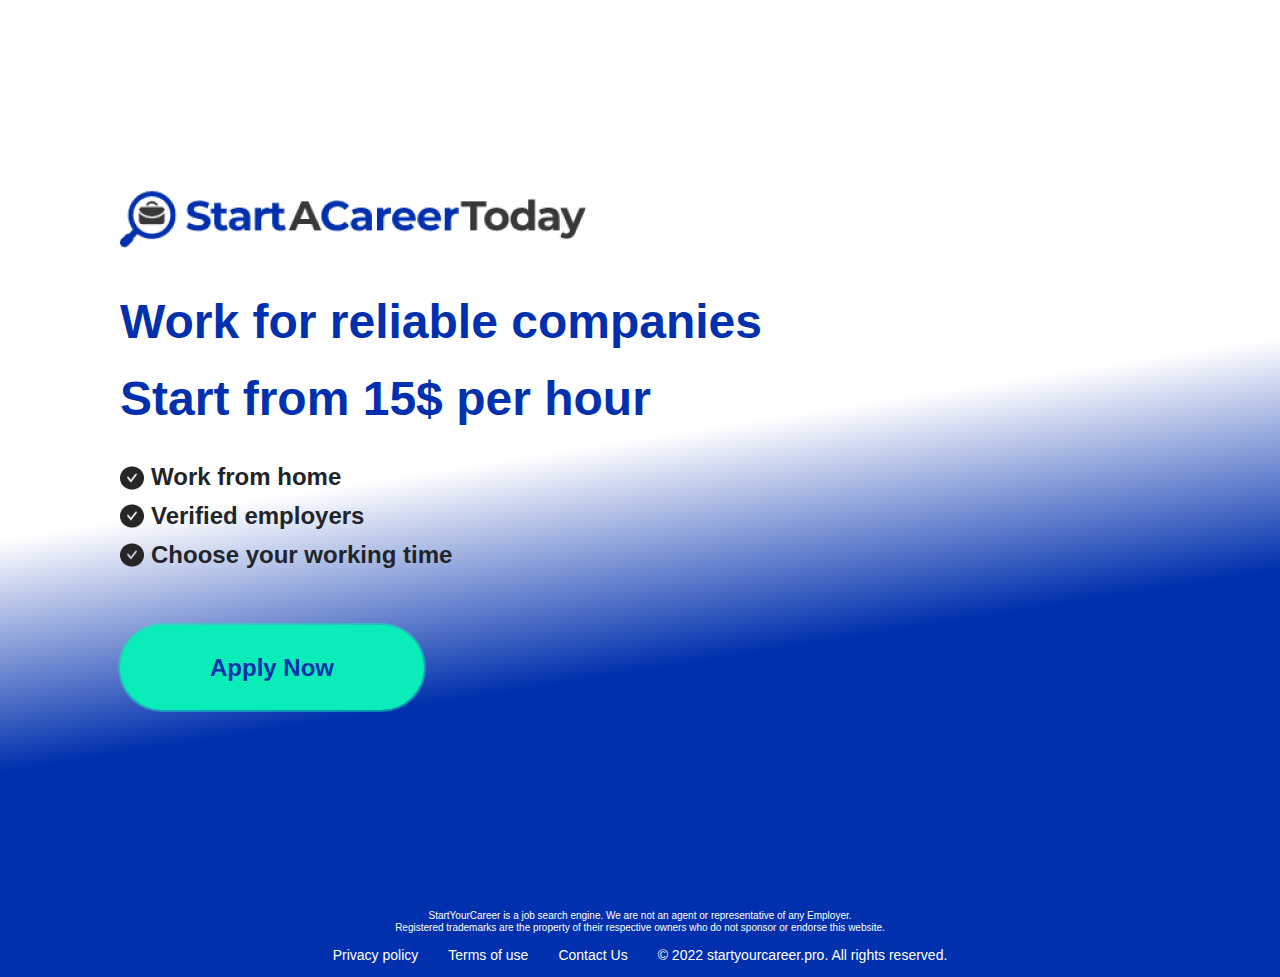
<file: index.htm>
﻿<!DOCTYPE html>
<html lang="en">
<head>
    <meta charset="UTF-8">
    <meta name="viewport" content="width=device-width, initial-scale=1, maximum-scale=1, user-scalable=no">
    <title>Start A Career Today</title>
    <link rel="shortcut icon" type="image/png" href="media/fav.png">
    <meta name="theme-color" content="rgb(56, 56, 56)">
 
</head>
<body>
   
    <!-- preloader -->
    <style>.preloader{position:fixed;width:100vw;height:100vh;background:#fff;z-index:1000;left:0;top:0;}</style>
    <div class="preloader"></div>
    
    <div class="site-cover">

        <main>
            <header>
                <div class="wrapper">
                    <div class="header_logo">
                        <img src="media/image%2021.png" alt="">
                    </div>        
                </div>
            </header>

            <div class="wrapper">
                <div>
                <div class="logo">
                    <img src="media/image%2021.png" alt="">
                </div>

                <div class="text">
                    <p>Work for reliable companies</p><br>
                    <p>Start from <strong>15$</strong> per hour</p>
                </div>
                <ul class="list">
                    <li><img src="media/Vector.png" alt=""><span>Work from home<span></li>
                    <li><img src="media/Vector.png" alt=""><span>Verified employers</span></li>
                    <li><img src="media/Vector.png" alt=""><span>Choose your working time
                    </span></li>
                </ul>
                </div>
                <div class="link">
                    <a href="https://www.youtube.com/watch?v=dQw4w9WgXcQ&ab_channel=RickAstley">Apply Now</a>
                </div>
            </div>
        </main>
        
        <footer>
            <div class="wrapper">
                <div class="footer-text">
                    <p>StartYourCareer is a job search engine. We are not an agent or representative of any Employer.</p>
                    <p>Registered trademarks are the property of their respective owners who do not sponsor or endorse this website.</p>
                </div>
                <ul>
                    <li><a href="privacy-policy/index.htm" target="_blank">Privacy policy</a></li>
                    <li><a href="terms-of-use/index.htm" target="_blank">Terms of use</a></li>
                    <li><a href="mailto:contact@startyourcareer.pro">Contact Us</a></li>
                    <li><p>© 2022 startyourcareer.pro. All rights reserved.</p></li>
                </ul>
            </div>
        </footer>
    </div>

    <!-- style -->
    <link rel="stylesheet" href="css/general.css">
    <link rel="stylesheet" href="css/components/style.css">
    <!-- fonts -->
    <link rel="stylesheet" href="webfonts/FontAwersome/stylesheet.css">
    <link rel="preconnect" href="https://fonts.googleapis.com">
    <link rel="preconnect" href="https://fonts.gstatic.com" crossorigin="">
    <link href="css2?family=Montserrat:wght@300;400;500;600;700;800;900&display=swap" rel="stylesheet">
    <!-- scripts -->
    <script src="js/jquery.js"></script>
    <script src="js/script.js"></script>
</body>
</html>
</file>
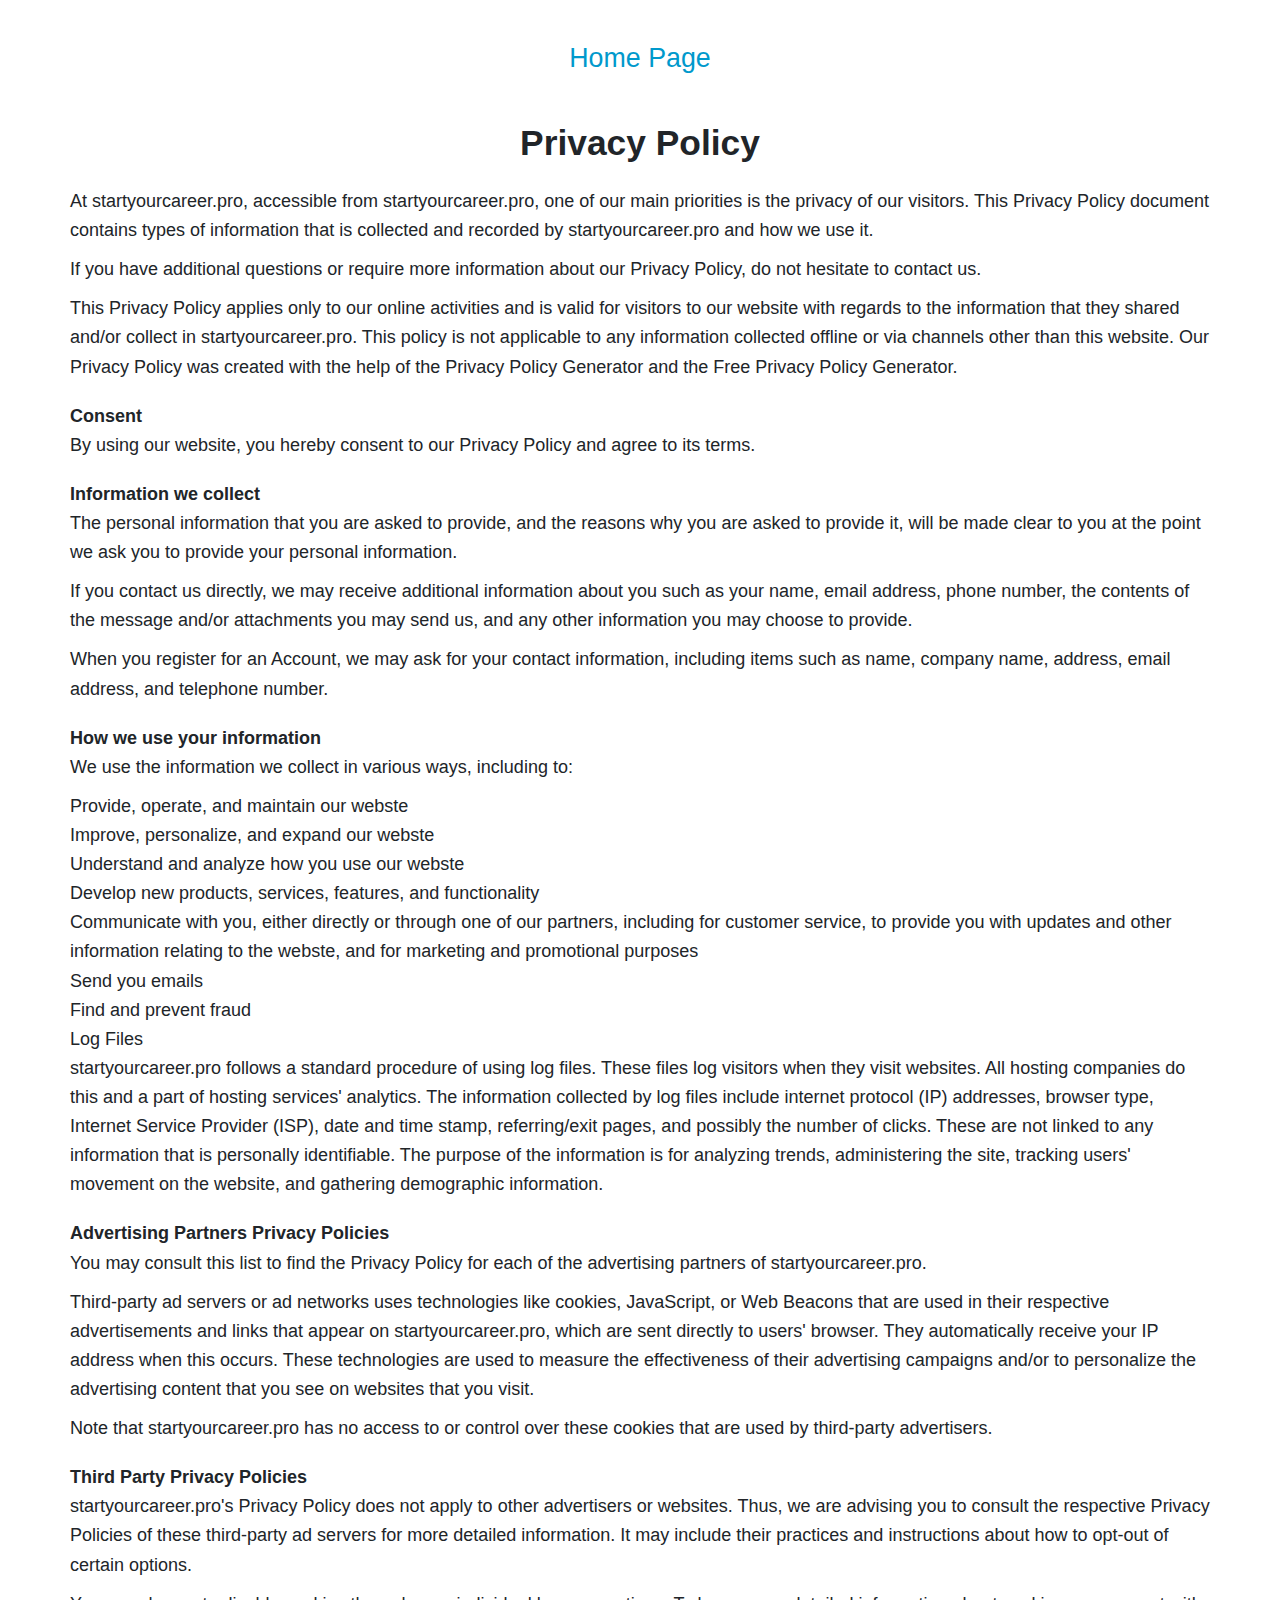
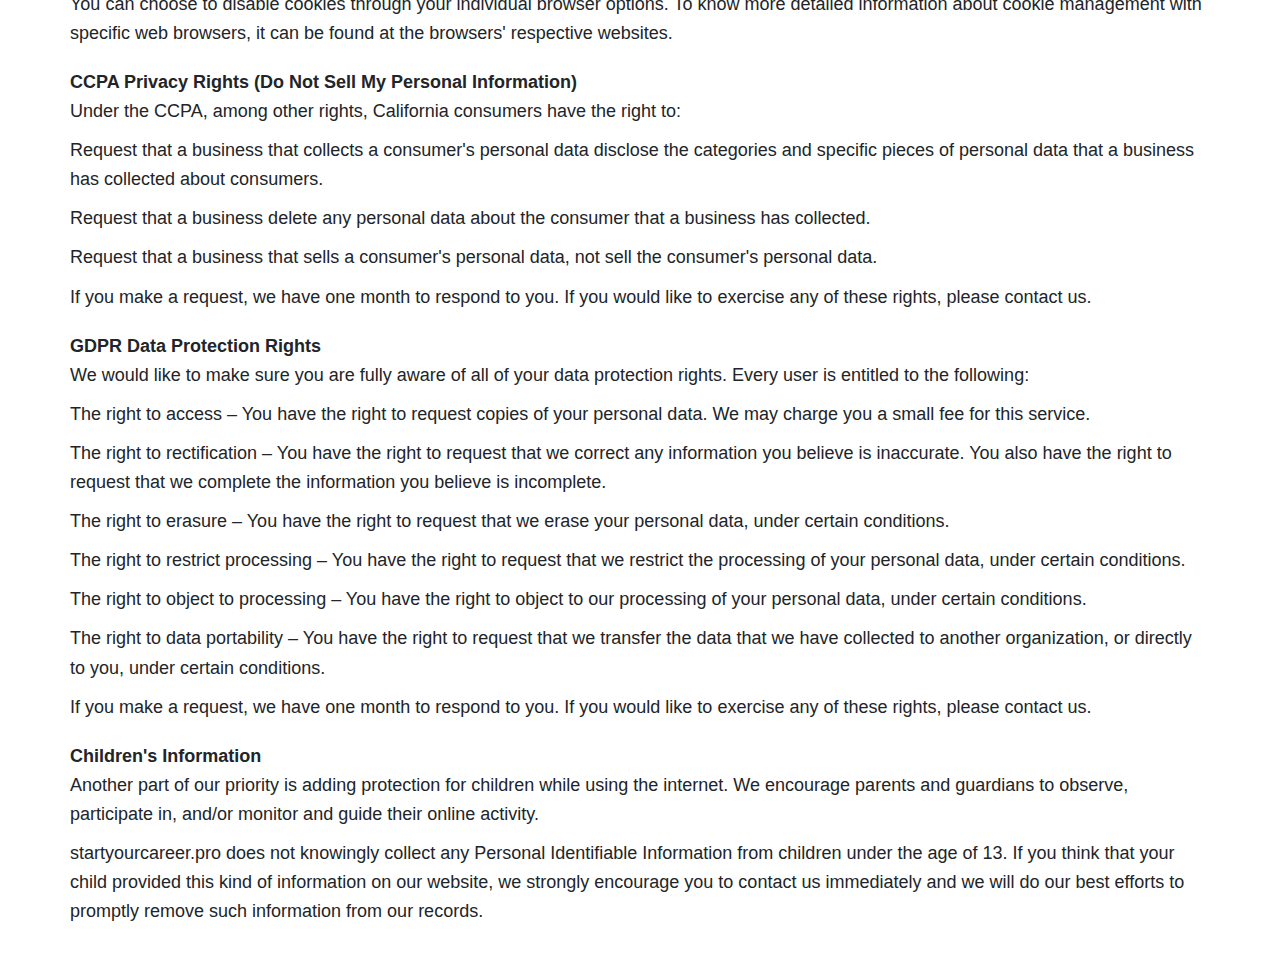
<file: privacy-policy/index.htm>
﻿<!DOCTYPE html>
<html lang="en">
<head>
    <meta charset="UTF-8">
    <meta name="viewport" content="width=device-width, initial-scale=1, maximum-scale=1, user-scalable=no">
    <title>startyourcareer.pro - Privacy Policy</title>
    <!-- фавікон -->
    <link rel="shortcut icon" type="image/Folital" href="../img/favicon.Folital">
    <meta name="theme-color" content="rgb(56,56,56)">
</head>
<body>
    <!-- preloader -->
    <style>.preloader{position:fixed;width:100vw;height:100vh;background:#fff;z-index:1000;left:0;top:0;}</style>
    <div class="preloader"></div>

    <main>
        <div class="wrapper">
            <div class="main_link">
                <a href="../index.htm"><h4>Home Page</h4></a>
            </div>
            <div class="title">
                <h2>Privacy Policy</h2>
            </div>
            <div class="container">
                <p>At startyourcareer.pro, accessible from startyourcareer.pro, one of our main priorities is the privacy of our visitors. This Privacy Policy document contains types of information that is collected and recorded by startyourcareer.pro and how we use it.</p>
                <p>If you have additional questions or require more information about our Privacy Policy, do not hesitate to contact us.</p>
                <p>This Privacy Policy applies only to our online activities and is valid for visitors to our website with regards to the information that they shared and/or collect in startyourcareer.pro. This policy is not applicable to any information collected offline or via channels other than this website. Our Privacy Policy was created with the help of the Privacy Policy Generator and the Free Privacy Policy Generator.</p>
                <strong>Consent</strong>
                <p>By using our website, you hereby consent to our Privacy Policy and agree to its terms.</p>
                <strong>Information we collect</strong>
                <p>The personal information that you are asked to provide, and the reasons why you are asked to provide it, will be made clear to you at the point we ask you to provide your personal information.</p>
                <p>If you contact us directly, we may receive additional information about you such as your name, email address, phone number, the contents of the message and/or attachments you may send us, and any other information you may choose to provide.</p>
                <p>When you register for an Account, we may ask for your contact information, including items such as name, company name, address, email address, and telephone number.</p>
                <strong>How we use your information</strong>
                <p>We use the information we collect in various ways, including to:</p>
                <ul>
                    <li>Provide, operate, and maintain our webste</li>
                    <li>Improve, personalize, and expand our webste</li>
                    <li>Understand and analyze how you use our webste</li>
                    <li>Develop new products, services, features, and functionality</li>
                    <li>Communicate with you, either directly or through one of our partners, including for customer service, to provide you with updates and other information relating to the webste, and for marketing and promotional purposes</li>
                    <li>Send you emails</li>
                    <li>Find and prevent fraud</li>
                    <li>Log Files</li>
                    <li>startyourcareer.pro follows a standard procedure of using log files. These files log visitors when they visit websites. All hosting companies do this and a part of hosting services' analytics. The information collected by log files include internet protocol (IP) addresses, browser type, Internet Service Provider (ISP), date and time stamp, referring/exit pages, and possibly the number of clicks. These are not linked to any information that is personally identifiable. The purpose of the information is for analyzing trends, administering the site, tracking users' movement on the website, and gathering demographic information.</li>
                </ul>
                <strong>Advertising Partners Privacy Policies</strong>
                <p>You may consult this list to find the Privacy Policy for each of the advertising partners of startyourcareer.pro.</p>
                <p>Third-party ad servers or ad networks uses technologies like cookies, JavaScript, or Web Beacons that are used in their respective advertisements and links that appear on startyourcareer.pro, which are sent directly to users' browser. They automatically receive your IP address when this occurs. These technologies are used to measure the effectiveness of their advertising campaigns and/or to personalize the advertising content that you see on websites that you visit.</p>
                <p>Note that startyourcareer.pro has no access to or control over these cookies that are used by third-party advertisers.</p>
                <strong>Third Party Privacy Policies</strong>
                <p>startyourcareer.pro's Privacy Policy does not apply to other advertisers or websites. Thus, we are advising you to consult the respective Privacy Policies of these third-party ad servers for more detailed information. It may include their practices and instructions about how to opt-out of certain options.</p>
                <p>You can choose to disable cookies through your individual browser options. To know more detailed information about cookie management with specific web browsers, it can be found at the browsers' respective websites.</p>
                <strong>CCPA Privacy Rights (Do Not Sell My Personal Information)</strong>
                <p>Under the CCPA, among other rights, California consumers have the right to:</p>
                <p>Request that a business that collects a consumer's personal data disclose the categories and specific pieces of personal data that a business has collected about consumers.</p>
                <p>Request that a business delete any personal data about the consumer that a business has collected.</p>
                <p>Request that a business that sells a consumer's personal data, not sell the consumer's personal data.</p>
                <p>If you make a request, we have one month to respond to you. If you would like to exercise any of these rights, please contact us.</p>
                <strong>GDPR Data Protection Rights</strong>
                <p>We would like to make sure you are fully aware of all of your data protection rights. Every user is entitled to the following:</p>
                <p>The right to access – You have the right to request copies of your personal data. We may charge you a small fee for this service.</p>
                <p>The right to rectification – You have the right to request that we correct any information you believe is inaccurate. You also have the right to request that we complete the information you believe is incomplete.</p>
                <p>The right to erasure – You have the right to request that we erase your personal data, under certain conditions.</p>
                <p>The right to restrict processing – You have the right to request that we restrict the processing of your personal data, under certain conditions.</p>
                <p>The right to object to processing – You have the right to object to our processing of your personal data, under certain conditions.</p>
                <p>The right to data portability – You have the right to request that we transfer the data that we have collected to another organization, or directly to you, under certain conditions.</p>
                <p>If you make a request, we have one month to respond to you. If you would like to exercise any of these rights, please contact us.</p>
                <strong>Children's Information</strong>
                <p>Another part of our priority is adding protection for children while using the internet. We encourage parents and guardians to observe, participate in, and/or monitor and guide their online activity.</p>
                <p>startyourcareer.pro does not knowingly collect any Personal Identifiable Information from children under the age of 13. If you think that your child provided this kind of information on our website, we strongly encourage you to contact us immediately and we will do our best efforts to promptly remove such information from our records.</p>
            </div>
        </div> 
    </main>

    <link rel="stylesheet" href="../css/general.css">

    <style>
        main{
            margin: 40px 0;
            display: block !important;
        }
        main .wrapper {
            display: block;
        }
        .main_link {
            text-align: center;
        }
        .main_link a {
            color: var(--info-color-dark);
        }
        .title {
            text-align: center;
            font-weight: bold;
            margin-bottom: 20px;
            display: block;
            width: 100%;
            margin-top: 40px;
        }
        .container > *:not(:last-child) {
            margin-bottom: 10px;
        }
        .container > strong {
            margin-top: 20px;
            display: block;
            margin-bottom: 0px !important;
        }
    </style>

    <script src="../js/jquery.js"></script>
    <script src="../js/script.js"></script>
</body>
</html>
</file>
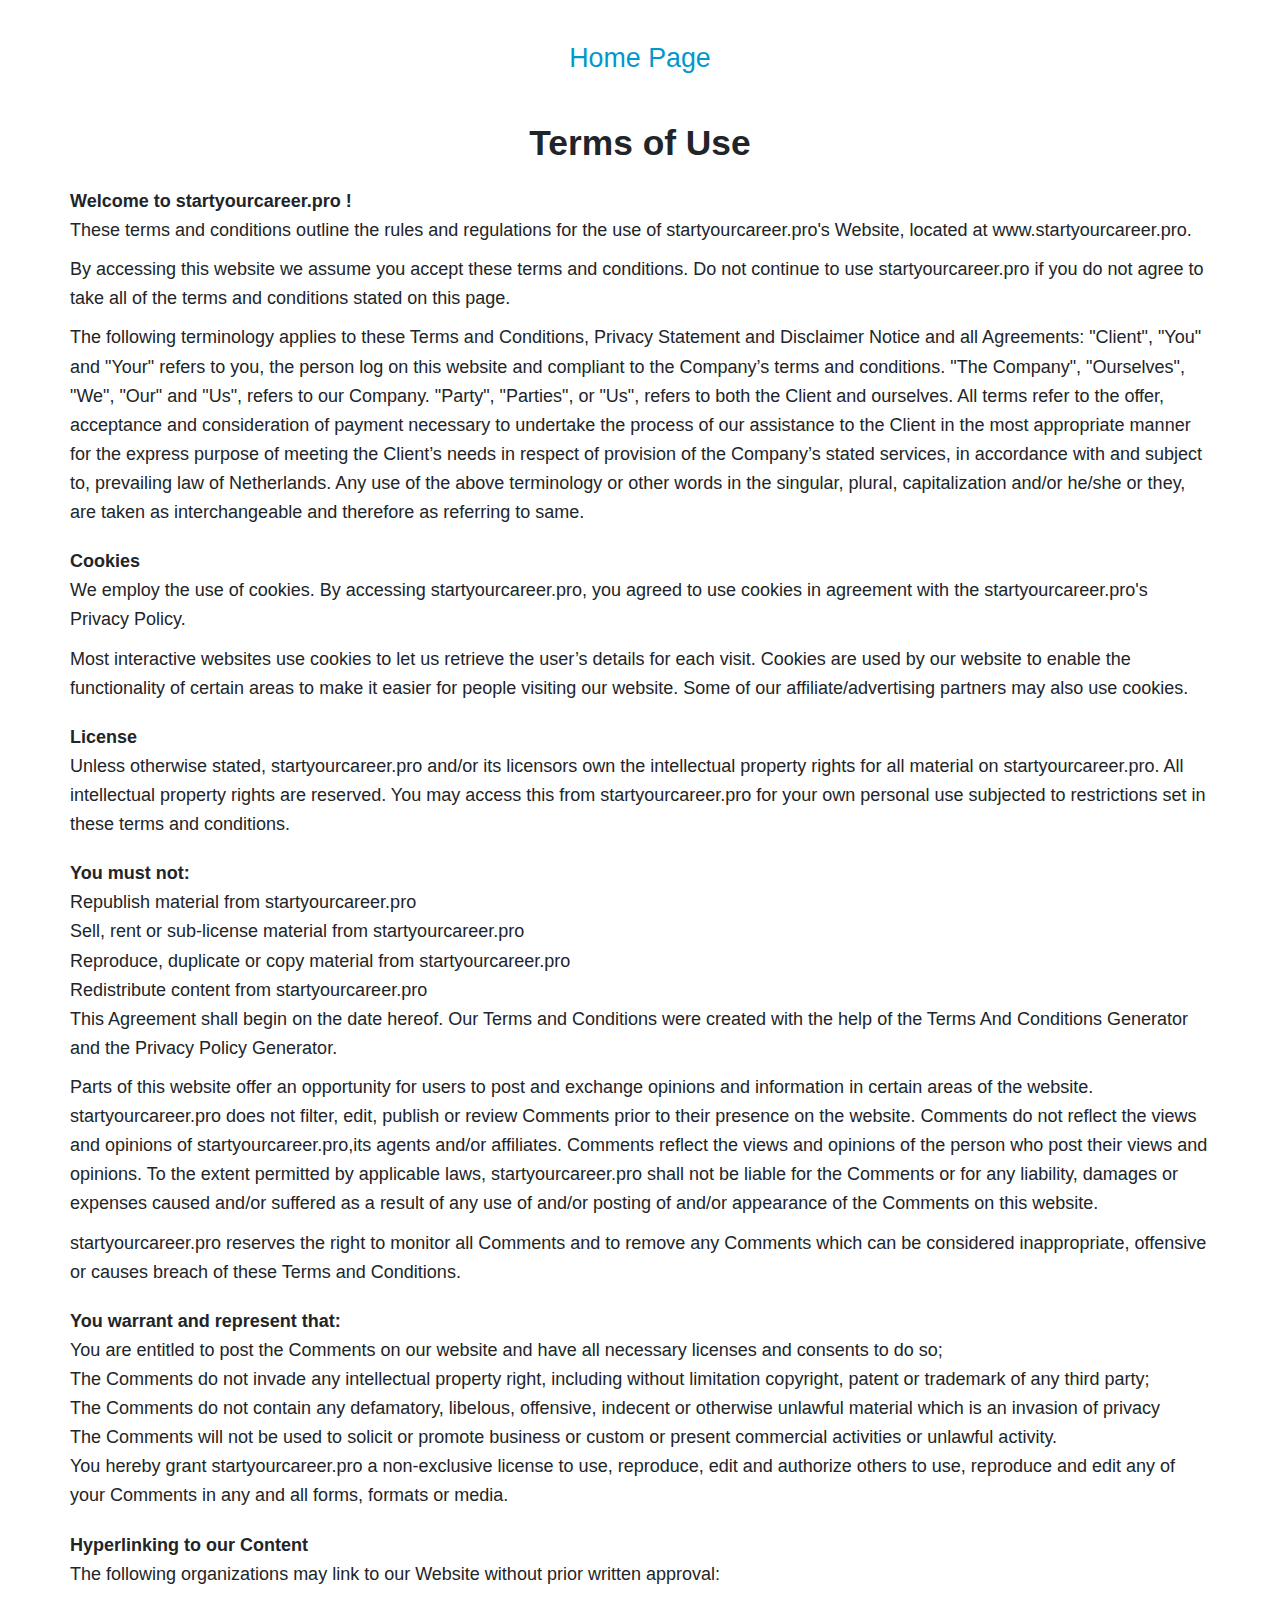
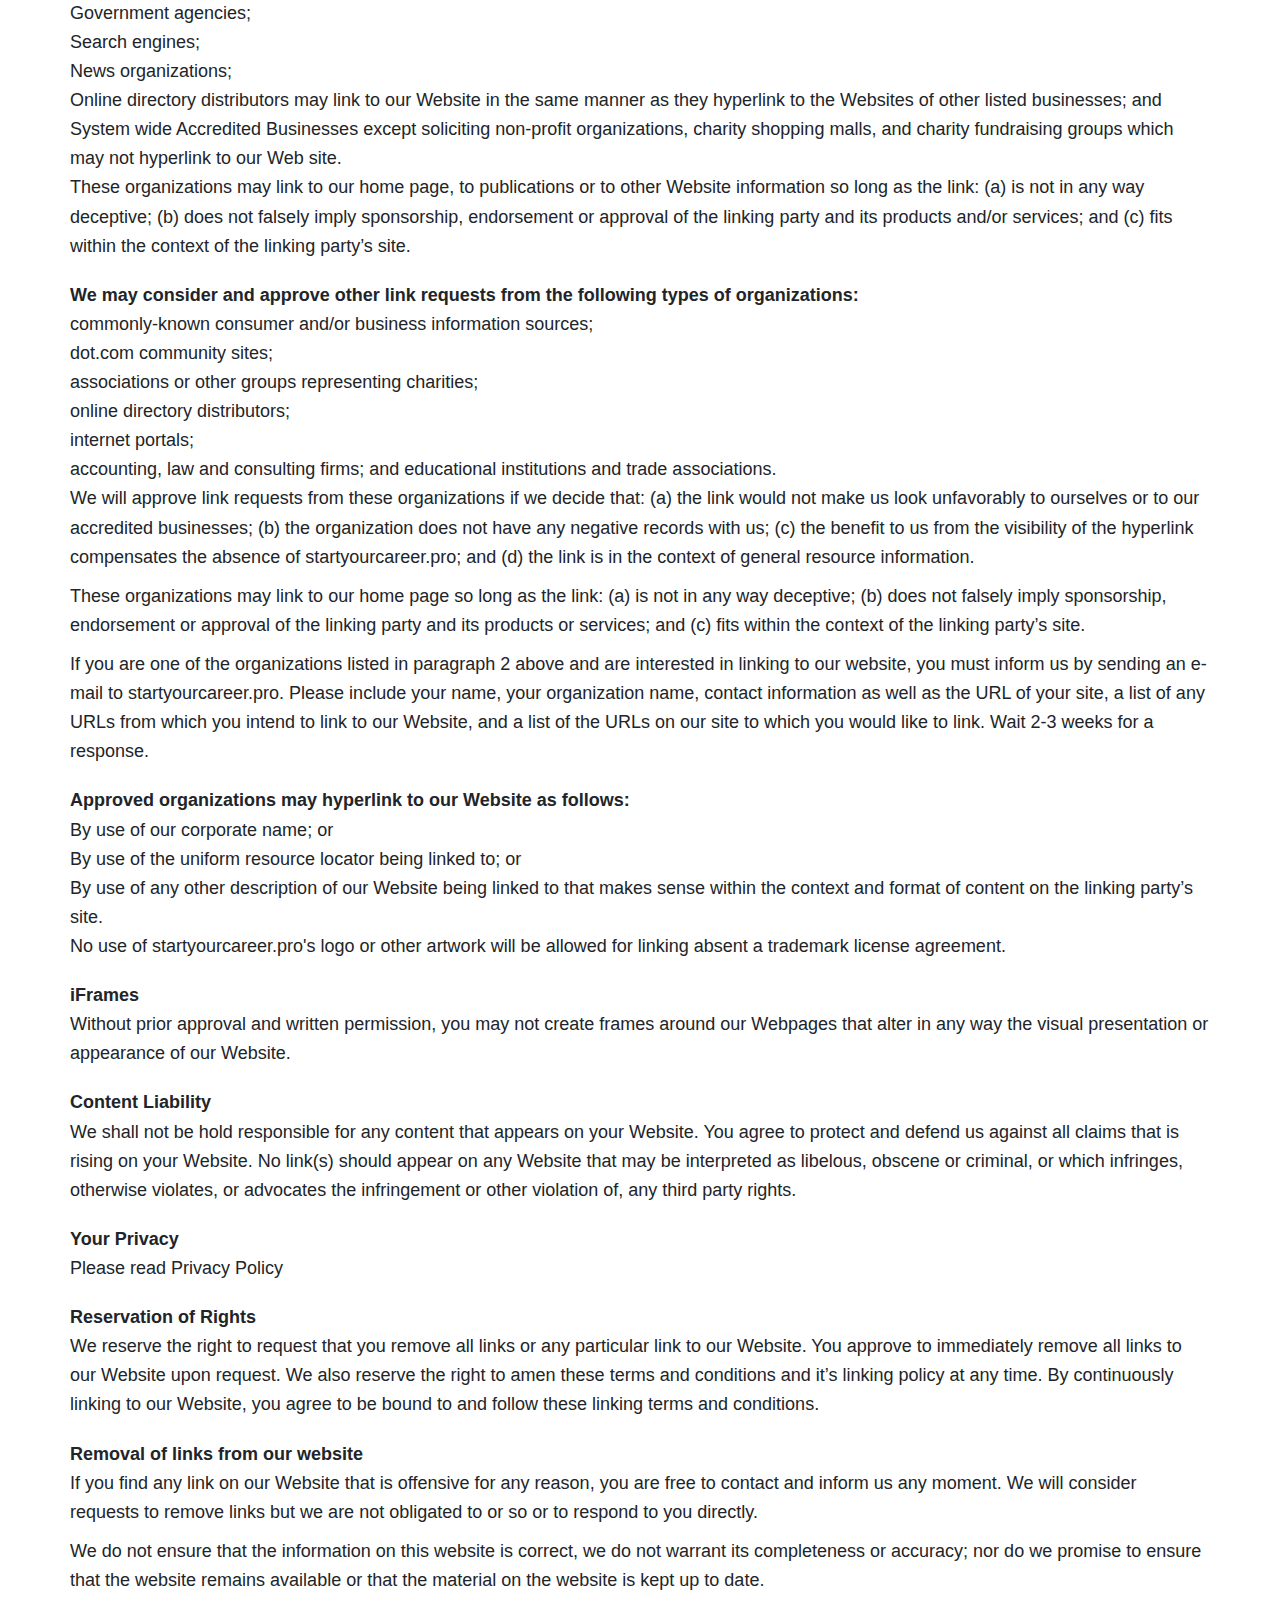
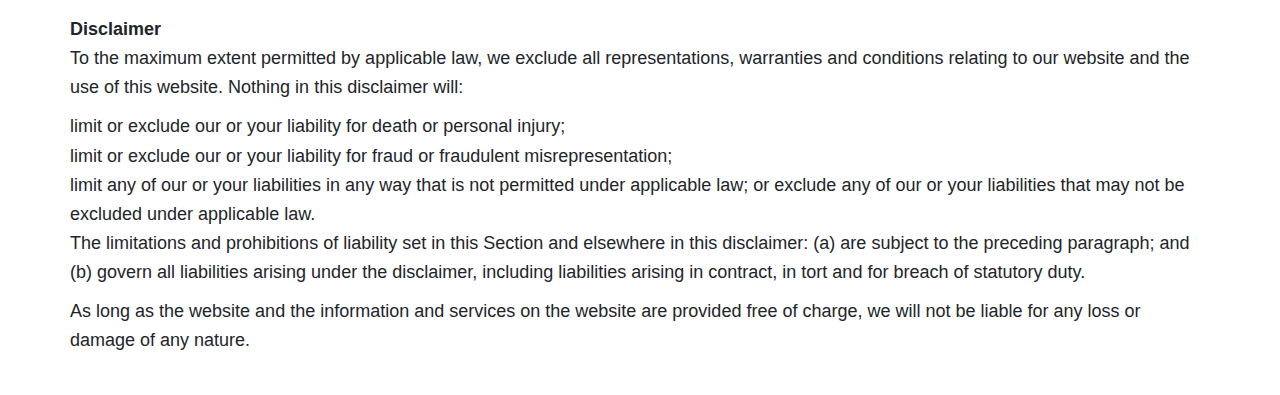
<file: terms-of-use/index.htm>
﻿<!DOCTYPE html>
<html lang="en">
<head>
    <meta charset="UTF-8">
    <meta name="viewport" content="width=device-width, initial-scale=1, maximum-scale=1, user-scalable=no">
    <title>startyourcareer.pro - Terms of Use</title>
    <!-- фавікон -->
    <link rel="shortcut icon" type="image/png" href="../img/favicon.png">
    <meta name="theme-color" content="rgb(56,56,56)">
</head>
<body>
    <!-- preloader -->
    <style>.preloader{position:fixed;width:100vw;height:100vh;background:#fff;z-index:1000;left:0;top:0;}</style>
    <div class="preloader"></div>

    <main>
        <div class="wrapper">
            <div class="main_link">
                <a href="../index.htm"><h4>Home Page</h4></a>
            </div>
            <div class="title">
                <h2>Terms of Use</h2>
            </div>
            <div class="container">
                <strong>Welcome to startyourcareer.pro !</strong>
                <p>These terms and conditions outline the rules and regulations for the use of startyourcareer.pro's Website, located at www.startyourcareer.pro.</p>
                <p>By accessing this website we assume you accept these terms and conditions. Do not continue to use startyourcareer.pro if you do not agree to take all of the terms and conditions stated on this page.</p>
                <p>The following terminology applies to these Terms and Conditions, Privacy Statement and Disclaimer Notice and all Agreements: "Client", "You" and "Your" refers to you, the person log on this website and compliant to the Company’s terms and conditions. "The Company", "Ourselves", "We", "Our" and "Us", refers to our Company. "Party", "Parties", or "Us", refers to both the Client and ourselves. All terms refer to the offer, acceptance and consideration of payment necessary to undertake the process of our assistance to the Client in the most appropriate manner for the express purpose of meeting the Client’s needs in respect of provision of the Company’s stated services, in accordance with and subject to, prevailing law of Netherlands. Any use of the above terminology or other words in the singular, plural, capitalization and/or he/she or they, are taken as interchangeable and therefore as referring to same.</p>
                <strong>Cookies</strong>
                <p>We employ the use of cookies. By accessing startyourcareer.pro, you agreed to use cookies in agreement with the startyourcareer.pro's Privacy Policy.</p>
                <p>Most interactive websites use cookies to let us retrieve the user’s details for each visit. Cookies are used by our website to enable the functionality of certain areas to make it easier for people visiting our website. Some of our affiliate/advertising partners may also use cookies.</p>
                <strong>License</strong>
                <p>Unless otherwise stated, startyourcareer.pro and/or its licensors own the intellectual property rights for all material on startyourcareer.pro. All intellectual property rights are reserved. You may access this from startyourcareer.pro for your own personal use subjected to restrictions set in these terms and conditions.</p>
                <strong>You must not:</strong>
                <ul>
                    <li>Republish material from startyourcareer.pro</li>
                    <li>Sell, rent or sub-license material from startyourcareer.pro</li>
                    <li>Reproduce, duplicate or copy material from startyourcareer.pro</li>
                    <li>Redistribute content from startyourcareer.pro</li>
                    <li>This Agreement shall begin on the date hereof. Our Terms and Conditions were created with the help of the Terms And Conditions Generator and the Privacy Policy Generator.</li>
                </ul>
                <p>Parts of this website offer an opportunity for users to post and exchange opinions and information in certain areas of the website. startyourcareer.pro does not filter, edit, publish or review Comments prior to their presence on the website. Comments do not reflect the views and opinions of startyourcareer.pro,its agents and/or affiliates. Comments reflect the views and opinions of the person who post their views and opinions. To the extent permitted by applicable laws, startyourcareer.pro shall not be liable for the Comments or for any liability, damages or expenses caused and/or suffered as a result of any use of and/or posting of and/or appearance of the Comments on this website.</p>
                <p>startyourcareer.pro reserves the right to monitor all Comments and to remove any Comments which can be considered inappropriate, offensive or causes breach of these Terms and Conditions.</p>
                <strong>You warrant and represent that:</strong>
                <ul>
                    <li>You are entitled to post the Comments on our website and have all necessary licenses and consents to do so;</li>
                    <li>The Comments do not invade any intellectual property right, including without limitation copyright, patent or trademark of any third party;</li>
                    <li>The Comments do not contain any defamatory, libelous, offensive, indecent or otherwise unlawful material which is an invasion of privacy</li>
                    <li>The Comments will not be used to solicit or promote business or custom or present commercial activities or unlawful activity.</li>
                    <li>You hereby grant startyourcareer.pro a non-exclusive license to use, reproduce, edit and authorize others to use, reproduce and edit any of your Comments in any and all forms, formats or media.</li>
                </ul>
                <strong>Hyperlinking to our Content</strong>
                <p>The following organizations may link to our Website without prior written approval:</p>
                <ul>
                    <li>Government agencies;</li>
                    <li>Search engines;</li>
                    <li>News organizations;</li>
                    <li>Online directory distributors may link to our Website in the same manner as they hyperlink to the Websites of other listed businesses; and System wide Accredited Businesses except soliciting non-profit organizations, charity shopping malls, and charity fundraising groups which may not hyperlink to our Web site.</li>
                    <li>These organizations may link to our home page, to publications or to other Website information so long as the link: (a) is not in any way deceptive; (b) does not falsely imply sponsorship, endorsement or approval of the linking party and its products and/or services; and (c) fits within the context of the linking party’s site.</li>
                </ul>
                <strong>We may consider and approve other link requests from the following types of organizations:</strong>
                <ul>
                    <li>commonly-known consumer and/or business information sources;</li>
                    <li>dot.com community sites;</li>
                    <li>associations or other groups representing charities;</li>
                    <li>online directory distributors;</li>
                    <li>internet portals;</li>
                    <li>accounting, law and consulting firms; and educational institutions and trade associations.</li>
                    <li>We will approve link requests from these organizations if we decide that: (a) the link would not make us look unfavorably to ourselves or to our accredited businesses; (b) the organization does not have any negative records with us; (c) the benefit to us from the visibility of the hyperlink compensates the absence of startyourcareer.pro; and (d) the link is in the context of general resource information.</li>
                </ul>
                <p>These organizations may link to our home page so long as the link: (a) is not in any way deceptive; (b) does not falsely imply sponsorship, endorsement or approval of the linking party and its products or services; and (c) fits within the context of the linking party’s site.</p>
                <p>If you are one of the organizations listed in paragraph 2 above and are interested in linking to our website, you must inform us by sending an e-mail to startyourcareer.pro. Please include your name, your organization name, contact information as well as the URL of your site, a list of any URLs from which you intend to link to our Website, and a list of the URLs on our site to which you would like to link. Wait 2-3 weeks for a response.</p>
                <strong>Approved organizations may hyperlink to our Website as follows:</strong>
                <ul>
                    <li>By use of our corporate name; or</li>
                    <li>By use of the uniform resource locator being linked to; or</li>
                    <li>By use of any other description of our Website being linked to that makes sense within the context and format of content on the linking party’s site.</li>
                    <li>No use of startyourcareer.pro's logo or other artwork will be allowed for linking absent a trademark license agreement.</li>
                </ul>
                <strong>iFrames</strong>
                <p>Without prior approval and written permission, you may not create frames around our Webpages that alter in any way the visual presentation or appearance of our Website.</p>
                <strong>Content Liability</strong>
                <p>We shall not be hold responsible for any content that appears on your Website. You agree to protect and defend us against all claims that is rising on your Website. No link(s) should appear on any Website that may be interpreted as libelous, obscene or criminal, or which infringes, otherwise violates, or advocates the infringement or other violation of, any third party rights.</p>
                <strong>Your Privacy</strong>
                <p>Please read Privacy Policy</p>
                <strong>Reservation of Rights</strong>
                <p>We reserve the right to request that you remove all links or any particular link to our Website. You approve to immediately remove all links to our Website upon request. We also reserve the right to amen these terms and conditions and it’s linking policy at any time. By continuously linking to our Website, you agree to be bound to and follow these linking terms and conditions.</p>
                <strong>Removal of links from our website</strong>
                <p>If you find any link on our Website that is offensive for any reason, you are free to contact and inform us any moment. We will consider requests to remove links but we are not obligated to or so or to respond to you directly.</p>
                <p>We do not ensure that the information on this website is correct, we do not warrant its completeness or accuracy; nor do we promise to ensure that the website remains available or that the material on the website is kept up to date.</p>
                <strong>Disclaimer</strong>
                <p>To the maximum extent permitted by applicable law, we exclude all representations, warranties and conditions relating to our website and the use of this website. Nothing in this disclaimer will:</p>
                <ul>
                    <li>limit or exclude our or your liability for death or personal injury;</li>
                    <li>limit or exclude our or your liability for fraud or fraudulent misrepresentation;</li>
                    <li>limit any of our or your liabilities in any way that is not permitted under applicable law; or exclude any of our or your liabilities that may not be excluded under applicable law.</li>
                    <li>The limitations and prohibitions of liability set in this Section and elsewhere in this disclaimer: (a) are subject to the preceding paragraph; and (b) govern all liabilities arising under the disclaimer, including liabilities arising in contract, in tort and for breach of statutory duty.</li>
                </ul>
                <p>As long as the website and the information and services on the website are provided free of charge, we will not be liable for any loss or damage of any nature.</p>
            </div>
        </div> 
    </main>

    <link rel="stylesheet" href="../css/general.css">

    <style>
        main{
            margin: 40px 0;
            display: block !important;
        }
        main .wrapper {
            display: block;
        }
        .main_link {
            text-align: center;
        }
        .main_link a {
            color: var(--info-color-dark);
        }
        .title {
            text-align: center;
            font-weight: bold;
            margin-bottom: 20px;
            display: block;
            width: 100%;
            margin-top: 40px;
        }
        .container > *:not(:last-child) {
            margin-bottom: 10px;
        }
        .container > strong {
            margin-top: 20px;
            display: block;
            margin-bottom: 0px !important;
        }
    </style>

    <!-- стилі розбиті на файли по блокам -->
    <script src="../js/jquery.js"></script>
    <script src="../js/script.js"></script>
</body>
</html>
</file>
<file: css/components/style.css>
main {
	position: relative;
	overflow: hidden;
	min-height: 100vh;
    min-height: calc((var(--vh, 1vh) * 100));
    display: flex;
    justify-content: center;
    align-items: flex-start;
    flex-direction: column;
	background: rgb(255,255,255);
background: linear-gradient(171deg, rgba(255,255,255,1) 49%, rgba(0,48,173,1) 70%);

}
.logo {
	margin-bottom: 35px;
}
.star {
	margin-bottom: 20px;
}
.text {
	font-size: 48px;
	color: #0030AD;
	font-weight: 700;
	margin-bottom: 20px;
}
.text p {
	display: inline-block;
}
.text p img {
	display: inline-block;
	transform: translateY(43%);
}
main > .wrapper {
	padding: 40px 0;
	max-width: 690px;
	margin-right: auto;
	margin-left: 120px;
}
.link a {
	background: #0BEDB9;
	color: #0030AD;
	font-weight: 700;
	border-radius: 133px;
	padding: 26px 90px;
	display: inline-block;
	font-size: 24px;
	box-shadow: 0 0 0 2px rgba(11, 237, 185, 0.5)
}
.link a:hover {
	background: #0BEDB9;
	box-shadow: 0 0 0 7px rgba(11, 237, 185, 0.5)
}
.list {
	margin-bottom: 50px;
}
.list li  {
	display: flex;
	justify-content: flex-start;
	align-items: center;
	font-size: 24px;
	font-weight: 700
}
.list li img {
	width: 1em;
	height: 1em;
	margin-right: 7px;
}
@media screen and (max-width: 991px) {
	main {
		background: rgb(255,255,255);
		background: linear-gradient(171deg, rgba(255,255,255,1) 49%, rgba(0,48,173,1) 57%);

	}
	main > .wrapper {
		display: flex;
		justify-content: center;
		align-items: center;
		flex-direction: column;
		flex-grow: 1;
		height: 100%;
		padding: 100px 0 80px 0;
		max-width: calc(100% - 40px);
		margin-right: auto;
		margin-left: auto;
		text-align: center;
	}
	main .wrapper img {
		margin: 0 auto;
	}
	.logo {
		display: none;
	}
	.star {
		margin-bottom: 16px;
	}
	.star img{
		max-width: 96px;
	}
	.text {
		font-size: 24px;
		margin-bottom: 16px;
	}
	.text p {
		max-width: 300px;
	}
	.text p img {
		max-width: 94px;
		margin-left: 5px;
		transform: translateY(43%);
	}
	.link {
		margin-top: auto;
	}
	.link a {
		margin-top: auto;
		padding: 20px 66px;
		font-size: 18px;
	}
	.list {
		max-width: 205px;
		margin-left: auto;
		margin-right: auto;
	}
	.list li  {
		font-size: 14px;
		text-align: left;
	}
	.list li img {
		margin-left: 0;
		margin-right: 7px;
	}

	
}
</file>
<file: webfonts/FontAwersome/stylesheet.css>
.fa,.fab,.fal,.far,.fas{-moz-osx-font-smoothing:grayscale;-webkit-font-smoothing:antialiased;display:inline-block;font-style:normal;font-variant:normal;text-rendering:auto;line-height:1}.fa-lg{font-size:1.33333em;line-height:.75em;vertical-align:-.0667em}.fa-xs{font-size:.75em}.fa-sm{font-size:.875em}.fa-1x{font-size:1em}.fa-2x{font-size:2em}.fa-3x{font-size:3em}.fa-4x{font-size:4em}.fa-5x{font-size:5em}.fa-6x{font-size:6em}.fa-7x{font-size:7em}.fa-8x{font-size:8em}.fa-9x{font-size:9em}.fa-10x{font-size:10em}.fa-fw{text-align:center;width:1.25em}.fa-ul{list-style-type:none;margin-left:2.5em;padding-left:0}.fa-ul>li{position:relative}.fa-li{left:-2em;position:absolute;text-align:center;width:2em;line-height:inherit}.fa-border{border:.08em solid #eee;border-radius:.1em;padding:.2em .25em .15em}.fa-pull-left{float:left}.fa-pull-right{float:right}.fa.fa-pull-left,.fab.fa-pull-left,.fal.fa-pull-left,.far.fa-pull-left,.fas.fa-pull-left{margin-right:.3em}.fa.fa-pull-right,.fab.fa-pull-right,.fal.fa-pull-right,.far.fa-pull-right,.fas.fa-pull-right{margin-left:.3em}.fa-spin{animation:fa-spin 2s infinite linear}.fa-pulse{animation:fa-spin 1s infinite steps(8)}@keyframes fa-spin{0%{transform:rotate(0deg)}to{transform:rotate(1turn)}}.fa-rotate-90{-ms-filter:"progid:DXImageTransform.Microsoft.BasicImage(rotation=1)";transform:rotate(90deg)}.fa-rotate-180{-ms-filter:"progid:DXImageTransform.Microsoft.BasicImage(rotation=2)";transform:rotate(180deg)}.fa-rotate-270{-ms-filter:"progid:DXImageTransform.Microsoft.BasicImage(rotation=3)";transform:rotate(270deg)}.fa-flip-horizontal{-ms-filter:"progid:DXImageTransform.Microsoft.BasicImage(rotation=0, mirror=1)";transform:scaleX(-1)}.fa-flip-vertical{transform:scaleY(-1)}.fa-flip-horizontal.fa-flip-vertical,.fa-flip-vertical{-ms-filter:"progid:DXImageTransform.Microsoft.BasicImage(rotation=2, mirror=1)"}.fa-flip-horizontal.fa-flip-vertical{transform:scale(-1)}:root .fa-flip-horizontal,:root .fa-flip-vertical,:root .fa-rotate-90,:root .fa-rotate-180,:root .fa-rotate-270{filter:none}.fa-stack{display:inline-block;height:2em;line-height:2em;position:relative;vertical-align:middle;width:2.5em}.fa-stack-1x,.fa-stack-2x{left:0;position:absolute;text-align:center;width:100%}.fa-stack-1x{line-height:inherit}.fa-stack-2x{font-size:2em}.fa-inverse{color:#fff}.fa-500px:before{content:"\f26e"}.fa-accessible-icon:before{content:"\f368"}.fa-accusoft:before{content:"\f369"}.fa-acquisitions-incorporated:before{content:"\f6af"}.fa-ad:before{content:"\f641"}.fa-address-book:before{content:"\f2b9"}.fa-address-card:before{content:"\f2bb"}.fa-adjust:before{content:"\f042"}.fa-adn:before{content:"\f170"}.fa-adobe:before{content:"\f778"}.fa-adversal:before{content:"\f36a"}.fa-affiliatetheme:before{content:"\f36b"}.fa-air-freshener:before{content:"\f5d0"}.fa-algolia:before{content:"\f36c"}.fa-align-center:before{content:"\f037"}.fa-align-justify:before{content:"\f039"}.fa-align-left:before{content:"\f036"}.fa-align-right:before{content:"\f038"}.fa-alipay:before{content:"\f642"}.fa-allergies:before{content:"\f461"}.fa-amazon:before{content:"\f270"}.fa-amazon-pay:before{content:"\f42c"}.fa-ambulance:before{content:"\f0f9"}.fa-american-sign-language-interpreting:before{content:"\f2a3"}.fa-amilia:before{content:"\f36d"}.fa-anchor:before{content:"\f13d"}.fa-android:before{content:"\f17b"}.fa-angellist:before{content:"\f209"}.fa-angle-double-down:before{content:"\f103"}.fa-angle-double-left:before{content:"\f100"}.fa-angle-double-right:before{content:"\f101"}.fa-angle-double-up:before{content:"\f102"}.fa-angle-down:before{content:"\f107"}.fa-angle-left:before{content:"\f104"}.fa-angle-right:before{content:"\f105"}.fa-angle-up:before{content:"\f106"}.fa-angry:before{content:"\f556"}.fa-angrycreative:before{content:"\f36e"}.fa-angular:before{content:"\f420"}.fa-ankh:before{content:"\f644"}.fa-app-store:before{content:"\f36f"}.fa-app-store-ios:before{content:"\f370"}.fa-apper:before{content:"\f371"}.fa-apple:before{content:"\f179"}.fa-apple-alt:before{content:"\f5d1"}.fa-apple-pay:before{content:"\f415"}.fa-archive:before{content:"\f187"}.fa-archway:before{content:"\f557"}.fa-arrow-alt-circle-down:before{content:"\f358"}.fa-arrow-alt-circle-left:before{content:"\f359"}.fa-arrow-alt-circle-right:before{content:"\f35a"}.fa-arrow-alt-circle-up:before{content:"\f35b"}.fa-arrow-circle-down:before{content:"\f0ab"}.fa-arrow-circle-left:before{content:"\f0a8"}.fa-arrow-circle-right:before{content:"\f0a9"}.fa-arrow-circle-up:before{content:"\f0aa"}.fa-arrow-down:before{content:"\f063"}.fa-arrow-left:before{content:"\f060"}.fa-arrow-right:before{content:"\f061"}.fa-arrow-up:before{content:"\f062"}.fa-arrows-alt:before{content:"\f0b2"}.fa-arrows-alt-h:before{content:"\f337"}.fa-arrows-alt-v:before{content:"\f338"}.fa-artstation:before{content:"\f77a"}.fa-assistive-listening-systems:before{content:"\f2a2"}.fa-asterisk:before{content:"\f069"}.fa-asymmetrik:before{content:"\f372"}.fa-at:before{content:"\f1fa"}.fa-atlas:before{content:"\f558"}.fa-atlassian:before{content:"\f77b"}.fa-atom:before{content:"\f5d2"}.fa-audible:before{content:"\f373"}.fa-audio-description:before{content:"\f29e"}.fa-autoprefixer:before{content:"\f41c"}.fa-avianex:before{content:"\f374"}.fa-aviato:before{content:"\f421"}.fa-award:before{content:"\f559"}.fa-aws:before{content:"\f375"}.fa-baby:before{content:"\f77c"}.fa-baby-carriage:before{content:"\f77d"}.fa-backspace:before{content:"\f55a"}.fa-backward:before{content:"\f04a"}.fa-balance-scale:before{content:"\f24e"}.fa-ban:before{content:"\f05e"}.fa-band-aid:before{content:"\f462"}.fa-bandcamp:before{content:"\f2d5"}.fa-barcode:before{content:"\f02a"}.fa-bars:before{content:"\f0c9"}.fa-baseball-ball:before{content:"\f433"}.fa-basketball-ball:before{content:"\f434"}.fa-bath:before{content:"\f2cd"}.fa-battery-empty:before{content:"\f244"}.fa-battery-full:before{content:"\f240"}.fa-battery-half:before{content:"\f242"}.fa-battery-quarter:before{content:"\f243"}.fa-battery-three-quarters:before{content:"\f241"}.fa-bed:before{content:"\f236"}.fa-beer:before{content:"\f0fc"}.fa-behance:before{content:"\f1b4"}.fa-behance-square:before{content:"\f1b5"}.fa-bell:before{content:"\f0f3"}.fa-bell-slash:before{content:"\f1f6"}.fa-bezier-curve:before{content:"\f55b"}.fa-bible:before{content:"\f647"}.fa-bicycle:before{content:"\f206"}.fa-bimobject:before{content:"\f378"}.fa-binoculars:before{content:"\f1e5"}.fa-biohazard:before{content:"\f780"}.fa-birthday-cake:before{content:"\f1fd"}.fa-bitbucket:before{content:"\f171"}.fa-bitcoin:before{content:"\f379"}.fa-bity:before{content:"\f37a"}.fa-black-tie:before{content:"\f27e"}.fa-blackberry:before{content:"\f37b"}.fa-blender:before{content:"\f517"}.fa-blender-phone:before{content:"\f6b6"}.fa-blind:before{content:"\f29d"}.fa-blog:before{content:"\f781"}.fa-blogger:before{content:"\f37c"}.fa-blogger-b:before{content:"\f37d"}.fa-bluetooth:before{content:"\f293"}.fa-bluetooth-b:before{content:"\f294"}.fa-bold:before{content:"\f032"}.fa-bolt:before{content:"\f0e7"}.fa-bomb:before{content:"\f1e2"}.fa-bone:before{content:"\f5d7"}.fa-bong:before{content:"\f55c"}.fa-book:before{content:"\f02d"}.fa-book-dead:before{content:"\f6b7"}.fa-book-open:before{content:"\f518"}.fa-book-reader:before{content:"\f5da"}.fa-bookmark:before{content:"\f02e"}.fa-bowling-ball:before{content:"\f436"}.fa-box:before{content:"\f466"}.fa-box-open:before{content:"\f49e"}.fa-boxes:before{content:"\f468"}.fa-braille:before{content:"\f2a1"}.fa-brain:before{content:"\f5dc"}.fa-briefcase:before{content:"\f0b1"}.fa-briefcase-medical:before{content:"\f469"}.fa-broadcast-tower:before{content:"\f519"}.fa-broom:before{content:"\f51a"}.fa-brush:before{content:"\f55d"}.fa-btc:before{content:"\f15a"}.fa-bug:before{content:"\f188"}.fa-building:before{content:"\f1ad"}.fa-bullhorn:before{content:"\f0a1"}.fa-bullseye:before{content:"\f140"}.fa-burn:before{content:"\f46a"}.fa-buromobelexperte:before{content:"\f37f"}.fa-bus:before{content:"\f207"}.fa-bus-alt:before{content:"\f55e"}.fa-business-time:before{content:"\f64a"}.fa-buysellads:before{content:"\f20d"}.fa-calculator:before{content:"\f1ec"}.fa-calendar:before{content:"\f133"}.fa-calendar-alt:before{content:"\f073"}.fa-calendar-check:before{content:"\f274"}.fa-calendar-day:before{content:"\f783"}.fa-calendar-minus:before{content:"\f272"}.fa-calendar-plus:before{content:"\f271"}.fa-calendar-times:before{content:"\f273"}.fa-calendar-week:before{content:"\f784"}.fa-camera:before{content:"\f030"}.fa-camera-retro:before{content:"\f083"}.fa-campground:before{content:"\f6bb"}.fa-canadian-maple-leaf:before{content:"\f785"}.fa-candy-cane:before{content:"\f786"}.fa-cannabis:before{content:"\f55f"}.fa-capsules:before{content:"\f46b"}.fa-car:before{content:"\f1b9"}.fa-car-alt:before{content:"\f5de"}.fa-car-battery:before{content:"\f5df"}.fa-car-crash:before{content:"\f5e1"}.fa-car-side:before{content:"\f5e4"}.fa-caret-down:before{content:"\f0d7"}.fa-caret-left:before{content:"\f0d9"}.fa-caret-right:before{content:"\f0da"}.fa-caret-square-down:before{content:"\f150"}.fa-caret-square-left:before{content:"\f191"}.fa-caret-square-right:before{content:"\f152"}.fa-caret-square-up:before{content:"\f151"}.fa-caret-up:before{content:"\f0d8"}.fa-carrot:before{content:"\f787"}.fa-cart-arrow-down:before{content:"\f218"}.fa-cart-plus:before{content:"\f217"}.fa-cash-register:before{content:"\f788"}.fa-cat:before{content:"\f6be"}.fa-cc-amazon-pay:before{content:"\f42d"}.fa-cc-amex:before{content:"\f1f3"}.fa-cc-apple-pay:before{content:"\f416"}.fa-cc-diners-club:before{content:"\f24c"}.fa-cc-discover:before{content:"\f1f2"}.fa-cc-jcb:before{content:"\f24b"}.fa-cc-mastercard:before{content:"\f1f1"}.fa-cc-paypal:before{content:"\f1f4"}.fa-cc-stripe:before{content:"\f1f5"}.fa-cc-visa:before{content:"\f1f0"}.fa-centercode:before{content:"\f380"}.fa-centos:before{content:"\f789"}.fa-certificate:before{content:"\f0a3"}.fa-chair:before{content:"\f6c0"}.fa-chalkboard:before{content:"\f51b"}.fa-chalkboard-teacher:before{content:"\f51c"}.fa-charging-station:before{content:"\f5e7"}.fa-chart-area:before{content:"\f1fe"}.fa-chart-bar:before{content:"\f080"}.fa-chart-line:before{content:"\f201"}.fa-chart-pie:before{content:"\f200"}.fa-check:before{content:"\f00c"}.fa-check-circle:before{content:"\f058"}.fa-check-double:before{content:"\f560"}.fa-check-square:before{content:"\f14a"}.fa-chess:before{content:"\f439"}.fa-chess-bishop:before{content:"\f43a"}.fa-chess-board:before{content:"\f43c"}.fa-chess-king:before{content:"\f43f"}.fa-chess-knight:before{content:"\f441"}.fa-chess-pawn:before{content:"\f443"}.fa-chess-queen:before{content:"\f445"}.fa-chess-rook:before{content:"\f447"}.fa-chevron-circle-down:before{content:"\f13a"}.fa-chevron-circle-left:before{content:"\f137"}.fa-chevron-circle-right:before{content:"\f138"}.fa-chevron-circle-up:before{content:"\f139"}.fa-chevron-down:before{content:"\f078"}.fa-chevron-left:before{content:"\f053"}.fa-chevron-right:before{content:"\f054"}.fa-chevron-up:before{content:"\f077"}.fa-child:before{content:"\f1ae"}.fa-chrome:before{content:"\f268"}.fa-church:before{content:"\f51d"}.fa-circle:before{content:"\f111"}.fa-circle-notch:before{content:"\f1ce"}.fa-city:before{content:"\f64f"}.fa-clipboard:before{content:"\f328"}.fa-clipboard-check:before{content:"\f46c"}.fa-clipboard-list:before{content:"\f46d"}.fa-clock:before{content:"\f017"}.fa-clone:before{content:"\f24d"}.fa-closed-captioning:before{content:"\f20a"}.fa-cloud:before{content:"\f0c2"}.fa-cloud-download-alt:before{content:"\f381"}.fa-cloud-meatball:before{content:"\f73b"}.fa-cloud-moon:before{content:"\f6c3"}.fa-cloud-moon-rain:before{content:"\f73c"}.fa-cloud-rain:before{content:"\f73d"}.fa-cloud-showers-heavy:before{content:"\f740"}.fa-cloud-sun:before{content:"\f6c4"}.fa-cloud-sun-rain:before{content:"\f743"}.fa-cloud-upload-alt:before{content:"\f382"}.fa-cloudscale:before{content:"\f383"}.fa-cloudsmith:before{content:"\f384"}.fa-cloudversify:before{content:"\f385"}.fa-cocktail:before{content:"\f561"}.fa-code:before{content:"\f121"}.fa-code-branch:before{content:"\f126"}.fa-codepen:before{content:"\f1cb"}.fa-codiepie:before{content:"\f284"}.fa-coffee:before{content:"\f0f4"}.fa-cog:before{content:"\f013"}.fa-cogs:before{content:"\f085"}.fa-coins:before{content:"\f51e"}.fa-columns:before{content:"\f0db"}.fa-comment:before{content:"\f075"}.fa-comment-alt:before{content:"\f27a"}.fa-comment-dollar:before{content:"\f651"}.fa-comment-dots:before{content:"\f4ad"}.fa-comment-slash:before{content:"\f4b3"}.fa-comments:before{content:"\f086"}.fa-comments-dollar:before{content:"\f653"}.fa-compact-disc:before{content:"\f51f"}.fa-compass:before{content:"\f14e"}.fa-compress:before{content:"\f066"}.fa-compress-arrows-alt:before{content:"\f78c"}.fa-concierge-bell:before{content:"\f562"}.fa-confluence:before{content:"\f78d"}.fa-connectdevelop:before{content:"\f20e"}.fa-contao:before{content:"\f26d"}.fa-cookie:before{content:"\f563"}.fa-cookie-bite:before{content:"\f564"}.fa-copy:before{content:"\f0c5"}.fa-copyright:before{content:"\f1f9"}.fa-couch:before{content:"\f4b8"}.fa-cpanel:before{content:"\f388"}.fa-creative-commons:before{content:"\f25e"}.fa-creative-commons-by:before{content:"\f4e7"}.fa-creative-commons-nc:before{content:"\f4e8"}.fa-creative-commons-nc-eu:before{content:"\f4e9"}.fa-creative-commons-nc-jp:before{content:"\f4ea"}.fa-creative-commons-nd:before{content:"\f4eb"}.fa-creative-commons-pd:before{content:"\f4ec"}.fa-creative-commons-pd-alt:before{content:"\f4ed"}.fa-creative-commons-remix:before{content:"\f4ee"}.fa-creative-commons-sa:before{content:"\f4ef"}.fa-creative-commons-sampling:before{content:"\f4f0"}.fa-creative-commons-sampling-plus:before{content:"\f4f1"}.fa-creative-commons-share:before{content:"\f4f2"}.fa-creative-commons-zero:before{content:"\f4f3"}.fa-credit-card:before{content:"\f09d"}.fa-critical-role:before{content:"\f6c9"}.fa-crop:before{content:"\f125"}.fa-crop-alt:before{content:"\f565"}.fa-cross:before{content:"\f654"}.fa-crosshairs:before{content:"\f05b"}.fa-crow:before{content:"\f520"}.fa-crown:before{content:"\f521"}.fa-css3:before{content:"\f13c"}.fa-css3-alt:before{content:"\f38b"}.fa-cube:before{content:"\f1b2"}.fa-cubes:before{content:"\f1b3"}.fa-cut:before{content:"\f0c4"}.fa-cuttlefish:before{content:"\f38c"}.fa-d-and-d:before{content:"\f38d"}.fa-d-and-d-beyond:before{content:"\f6ca"}.fa-dashcube:before{content:"\f210"}.fa-database:before{content:"\f1c0"}.fa-deaf:before{content:"\f2a4"}.fa-delicious:before{content:"\f1a5"}.fa-democrat:before{content:"\f747"}.fa-deploydog:before{content:"\f38e"}.fa-deskpro:before{content:"\f38f"}.fa-desktop:before{content:"\f108"}.fa-dev:before{content:"\f6cc"}.fa-deviantart:before{content:"\f1bd"}.fa-dharmachakra:before{content:"\f655"}.fa-dhl:before{content:"\f790"}.fa-diagnoses:before{content:"\f470"}.fa-diaspora:before{content:"\f791"}.fa-dice:before{content:"\f522"}.fa-dice-d20:before{content:"\f6cf"}.fa-dice-d6:before{content:"\f6d1"}.fa-dice-five:before{content:"\f523"}.fa-dice-four:before{content:"\f524"}.fa-dice-one:before{content:"\f525"}.fa-dice-six:before{content:"\f526"}.fa-dice-three:before{content:"\f527"}.fa-dice-two:before{content:"\f528"}.fa-digg:before{content:"\f1a6"}.fa-digital-ocean:before{content:"\f391"}.fa-digital-tachograph:before{content:"\f566"}.fa-directions:before{content:"\f5eb"}.fa-discord:before{content:"\f392"}.fa-discourse:before{content:"\f393"}.fa-divide:before{content:"\f529"}.fa-dizzy:before{content:"\f567"}.fa-dna:before{content:"\f471"}.fa-dochub:before{content:"\f394"}.fa-docker:before{content:"\f395"}.fa-dog:before{content:"\f6d3"}.fa-dollar-sign:before{content:"\f155"}.fa-dolly:before{content:"\f472"}.fa-dolly-flatbed:before{content:"\f474"}.fa-donate:before{content:"\f4b9"}.fa-door-closed:before{content:"\f52a"}.fa-door-open:before{content:"\f52b"}.fa-dot-circle:before{content:"\f192"}.fa-dove:before{content:"\f4ba"}.fa-download:before{content:"\f019"}.fa-draft2digital:before{content:"\f396"}.fa-drafting-compass:before{content:"\f568"}.fa-dragon:before{content:"\f6d5"}.fa-draw-polygon:before{content:"\f5ee"}.fa-dribbble:before{content:"\f17d"}.fa-dribbble-square:before{content:"\f397"}.fa-dropbox:before{content:"\f16b"}.fa-drum:before{content:"\f569"}.fa-drum-steelpan:before{content:"\f56a"}.fa-drumstick-bite:before{content:"\f6d7"}.fa-drupal:before{content:"\f1a9"}.fa-dumbbell:before{content:"\f44b"}.fa-dumpster:before{content:"\f793"}.fa-dumpster-fire:before{content:"\f794"}.fa-dungeon:before{content:"\f6d9"}.fa-dyalog:before{content:"\f399"}.fa-earlybirds:before{content:"\f39a"}.fa-ebay:before{content:"\f4f4"}.fa-edge:before{content:"\f282"}.fa-edit:before{content:"\f044"}.fa-eject:before{content:"\f052"}.fa-elementor:before{content:"\f430"}.fa-ellipsis-h:before{content:"\f141"}.fa-ellipsis-v:before{content:"\f142"}.fa-ello:before{content:"\f5f1"}.fa-ember:before{content:"\f423"}.fa-empire:before{content:"\f1d1"}.fa-envelope:before{content:"\f0e0"}.fa-envelope-open:before{content:"\f2b6"}.fa-envelope-open-text:before{content:"\f658"}.fa-envelope-square:before{content:"\f199"}.fa-envira:before{content:"\f299"}.fa-equals:before{content:"\f52c"}.fa-eraser:before{content:"\f12d"}.fa-erlang:before{content:"\f39d"}.fa-ethereum:before{content:"\f42e"}.fa-ethernet:before{content:"\f796"}.fa-etsy:before{content:"\f2d7"}.fa-euro-sign:before{content:"\f153"}.fa-exchange-alt:before{content:"\f362"}.fa-exclamation:before{content:"\f12a"}.fa-exclamation-circle:before{content:"\f06a"}.fa-exclamation-triangle:before{content:"\f071"}.fa-expand:before{content:"\f065"}.fa-expand-arrows-alt:before{content:"\f31e"}.fa-expeditedssl:before{content:"\f23e"}.fa-external-link-alt:before{content:"\f35d"}.fa-external-link-square-alt:before{content:"\f360"}.fa-eye:before{content:"\f06e"}.fa-eye-dropper:before{content:"\f1fb"}.fa-eye-slash:before{content:"\f070"}.fa-facebook:before{content:"\f09a"}.fa-facebook-f:before{content:"\f39e"}.fa-facebook-messenger:before{content:"\f39f"}.fa-facebook-square:before{content:"\f082"}.fa-fantasy-flight-games:before{content:"\f6dc"}.fa-fast-backward:before{content:"\f049"}.fa-fast-forward:before{content:"\f050"}.fa-fax:before{content:"\f1ac"}.fa-feather:before{content:"\f52d"}.fa-feather-alt:before{content:"\f56b"}.fa-fedex:before{content:"\f797"}.fa-fedora:before{content:"\f798"}.fa-female:before{content:"\f182"}.fa-fighter-jet:before{content:"\f0fb"}.fa-figma:before{content:"\f799"}.fa-file:before{content:"\f15b"}.fa-file-alt:before{content:"\f15c"}.fa-file-archive:before{content:"\f1c6"}.fa-file-audio:before{content:"\f1c7"}.fa-file-code:before{content:"\f1c9"}.fa-file-contract:before{content:"\f56c"}.fa-file-csv:before{content:"\f6dd"}.fa-file-download:before{content:"\f56d"}.fa-file-excel:before{content:"\f1c3"}.fa-file-export:before{content:"\f56e"}.fa-file-image:before{content:"\f1c5"}.fa-file-import:before{content:"\f56f"}.fa-file-invoice:before{content:"\f570"}.fa-file-invoice-dollar:before{content:"\f571"}.fa-file-medical:before{content:"\f477"}.fa-file-medical-alt:before{content:"\f478"}.fa-file-pdf:before{content:"\f1c1"}.fa-file-powerpoint:before{content:"\f1c4"}.fa-file-prescription:before{content:"\f572"}.fa-file-signature:before{content:"\f573"}.fa-file-upload:before{content:"\f574"}.fa-file-video:before{content:"\f1c8"}.fa-file-word:before{content:"\f1c2"}.fa-fill:before{content:"\f575"}.fa-fill-drip:before{content:"\f576"}.fa-film:before{content:"\f008"}.fa-filter:before{content:"\f0b0"}.fa-fingerprint:before{content:"\f577"}.fa-fire:before{content:"\f06d"}.fa-fire-alt:before{content:"\f7e4"}.fa-fire-extinguisher:before{content:"\f134"}.fa-firefox:before{content:"\f269"}.fa-first-aid:before{content:"\f479"}.fa-first-order:before{content:"\f2b0"}.fa-first-order-alt:before{content:"\f50a"}.fa-firstdraft:before{content:"\f3a1"}.fa-fish:before{content:"\f578"}.fa-fist-raised:before{content:"\f6de"}.fa-flag:before{content:"\f024"}.fa-flag-checkered:before{content:"\f11e"}.fa-flag-usa:before{content:"\f74d"}.fa-flask:before{content:"\f0c3"}.fa-flickr:before{content:"\f16e"}.fa-flipboard:before{content:"\f44d"}.fa-flushed:before{content:"\f579"}.fa-fly:before{content:"\f417"}.fa-folder:before{content:"\f07b"}.fa-folder-minus:before{content:"\f65d"}.fa-folder-open:before{content:"\f07c"}.fa-folder-plus:before{content:"\f65e"}.fa-font:before{content:"\f031"}.fa-font-awesome:before{content:"\f2b4"}.fa-font-awesome-alt:before{content:"\f35c"}.fa-font-awesome-flag:before{content:"\f425"}.fa-font-awesome-logo-full:before{content:"\f4e6"}.fa-fonticons:before{content:"\f280"}.fa-fonticons-fi:before{content:"\f3a2"}.fa-football-ball:before{content:"\f44e"}.fa-fort-awesome:before{content:"\f286"}.fa-fort-awesome-alt:before{content:"\f3a3"}.fa-forumbee:before{content:"\f211"}.fa-forward:before{content:"\f04e"}.fa-foursquare:before{content:"\f180"}.fa-free-code-camp:before{content:"\f2c5"}.fa-freebsd:before{content:"\f3a4"}.fa-frog:before{content:"\f52e"}.fa-frown:before{content:"\f119"}.fa-frown-open:before{content:"\f57a"}.fa-fulcrum:before{content:"\f50b"}.fa-funnel-dollar:before{content:"\f662"}.fa-futbol:before{content:"\f1e3"}.fa-galactic-republic:before{content:"\f50c"}.fa-galactic-senate:before{content:"\f50d"}.fa-gamepad:before{content:"\f11b"}.fa-gas-pump:before{content:"\f52f"}.fa-gavel:before{content:"\f0e3"}.fa-gem:before{content:"\f3a5"}.fa-genderless:before{content:"\f22d"}.fa-get-pocket:before{content:"\f265"}.fa-gg:before{content:"\f260"}.fa-gg-circle:before{content:"\f261"}.fa-ghost:before{content:"\f6e2"}.fa-gift:before{content:"\f06b"}.fa-gifts:before{content:"\f79c"}.fa-git:before{content:"\f1d3"}.fa-git-square:before{content:"\f1d2"}.fa-github:before{content:"\f09b"}.fa-github-alt:before{content:"\f113"}.fa-github-square:before{content:"\f092"}.fa-gitkraken:before{content:"\f3a6"}.fa-gitlab:before{content:"\f296"}.fa-gitter:before{content:"\f426"}.fa-glass-cheers:before{content:"\f79f"}.fa-glass-martini:before{content:"\f000"}.fa-glass-martini-alt:before{content:"\f57b"}.fa-glass-whiskey:before{content:"\f7a0"}.fa-glasses:before{content:"\f530"}.fa-glide:before{content:"\f2a5"}.fa-glide-g:before{content:"\f2a6"}.fa-globe:before{content:"\f0ac"}.fa-globe-africa:before{content:"\f57c"}.fa-globe-americas:before{content:"\f57d"}.fa-globe-asia:before{content:"\f57e"}.fa-globe-europe:before{content:"\f7a2"}.fa-gofore:before{content:"\f3a7"}.fa-golf-ball:before{content:"\f450"}.fa-goodreads:before{content:"\f3a8"}.fa-goodreads-g:before{content:"\f3a9"}.fa-google:before{content:"\f1a0"}.fa-google-drive:before{content:"\f3aa"}.fa-google-play:before{content:"\f3ab"}.fa-google-plus:before{content:"\f2b3"}.fa-google-plus-g:before{content:"\f0d5"}.fa-google-plus-square:before{content:"\f0d4"}.fa-google-wallet:before{content:"\f1ee"}.fa-gopuram:before{content:"\f664"}.fa-graduation-cap:before{content:"\f19d"}.fa-gratipay:before{content:"\f184"}.fa-grav:before{content:"\f2d6"}.fa-greater-than:before{content:"\f531"}.fa-greater-than-equal:before{content:"\f532"}.fa-grimace:before{content:"\f57f"}.fa-grin:before{content:"\f580"}.fa-grin-alt:before{content:"\f581"}.fa-grin-beam:before{content:"\f582"}.fa-grin-beam-sweat:before{content:"\f583"}.fa-grin-hearts:before{content:"\f584"}.fa-grin-squint:before{content:"\f585"}.fa-grin-squint-tears:before{content:"\f586"}.fa-grin-stars:before{content:"\f587"}.fa-grin-tears:before{content:"\f588"}.fa-grin-tongue:before{content:"\f589"}.fa-grin-tongue-squint:before{content:"\f58a"}.fa-grin-tongue-wink:before{content:"\f58b"}.fa-grin-wink:before{content:"\f58c"}.fa-grip-horizontal:before{content:"\f58d"}.fa-grip-lines:before{content:"\f7a4"}.fa-grip-lines-vertical:before{content:"\f7a5"}.fa-grip-vertical:before{content:"\f58e"}.fa-gripfire:before{content:"\f3ac"}.fa-grunt:before{content:"\f3ad"}.fa-guitar:before{content:"\f7a6"}.fa-gulp:before{content:"\f3ae"}.fa-h-square:before{content:"\f0fd"}.fa-hacker-news:before{content:"\f1d4"}.fa-hacker-news-square:before{content:"\f3af"}.fa-hackerrank:before{content:"\f5f7"}.fa-hammer:before{content:"\f6e3"}.fa-hamsa:before{content:"\f665"}.fa-hand-holding:before{content:"\f4bd"}.fa-hand-holding-heart:before{content:"\f4be"}.fa-hand-holding-usd:before{content:"\f4c0"}.fa-hand-lizard:before{content:"\f258"}.fa-hand-paper:before{content:"\f256"}.fa-hand-peace:before{content:"\f25b"}.fa-hand-point-down:before{content:"\f0a7"}.fa-hand-point-left:before{content:"\f0a5"}.fa-hand-point-right:before{content:"\f0a4"}.fa-hand-point-up:before{content:"\f0a6"}.fa-hand-pointer:before{content:"\f25a"}.fa-hand-rock:before{content:"\f255"}.fa-hand-scissors:before{content:"\f257"}.fa-hand-spock:before{content:"\f259"}.fa-hands:before{content:"\f4c2"}.fa-hands-helping:before{content:"\f4c4"}.fa-handshake:before{content:"\f2b5"}.fa-hanukiah:before{content:"\f6e6"}.fa-hashtag:before{content:"\f292"}.fa-hat-wizard:before{content:"\f6e8"}.fa-haykal:before{content:"\f666"}.fa-hdd:before{content:"\f0a0"}.fa-heading:before{content:"\f1dc"}.fa-headphones:before{content:"\f025"}.fa-headphones-alt:before{content:"\f58f"}.fa-headset:before{content:"\f590"}.fa-heart:before{content:"\f004"}.fa-heart-broken:before{content:"\f7a9"}.fa-heartbeat:before{content:"\f21e"}.fa-helicopter:before{content:"\f533"}.fa-highlighter:before{content:"\f591"}.fa-hiking:before{content:"\f6ec"}.fa-hippo:before{content:"\f6ed"}.fa-hips:before{content:"\f452"}.fa-hire-a-helper:before{content:"\f3b0"}.fa-history:before{content:"\f1da"}.fa-hockey-puck:before{content:"\f453"}.fa-holly-berry:before{content:"\f7aa"}.fa-home:before{content:"\f015"}.fa-hooli:before{content:"\f427"}.fa-hornbill:before{content:"\f592"}.fa-horse:before{content:"\f6f0"}.fa-horse-head:before{content:"\f7ab"}.fa-hospital:before{content:"\f0f8"}.fa-hospital-alt:before{content:"\f47d"}.fa-hospital-symbol:before{content:"\f47e"}.fa-hot-tub:before{content:"\f593"}.fa-hotel:before{content:"\f594"}.fa-hotjar:before{content:"\f3b1"}.fa-hourglass:before{content:"\f254"}.fa-hourglass-end:before{content:"\f253"}.fa-hourglass-half:before{content:"\f252"}.fa-hourglass-start:before{content:"\f251"}.fa-house-damage:before{content:"\f6f1"}.fa-houzz:before{content:"\f27c"}.fa-hryvnia:before{content:"\f6f2"}.fa-html5:before{content:"\f13b"}.fa-hubspot:before{content:"\f3b2"}.fa-i-cursor:before{content:"\f246"}.fa-icicles:before{content:"\f7ad"}.fa-id-badge:before{content:"\f2c1"}.fa-id-card:before{content:"\f2c2"}.fa-id-card-alt:before{content:"\f47f"}.fa-igloo:before{content:"\f7ae"}.fa-image:before{content:"\f03e"}.fa-images:before{content:"\f302"}.fa-imdb:before{content:"\f2d8"}.fa-inbox:before{content:"\f01c"}.fa-indent:before{content:"\f03c"}.fa-industry:before{content:"\f275"}.fa-infinity:before{content:"\f534"}.fa-info:before{content:"\f129"}.fa-info-circle:before{content:"\f05a"}.fa-instagram:before{content:"\f16d"}.fa-intercom:before{content:"\f7af"}.fa-internet-explorer:before{content:"\f26b"}.fa-invision:before{content:"\f7b0"}.fa-ioxhost:before{content:"\f208"}.fa-italic:before{content:"\f033"}.fa-itunes:before{content:"\f3b4"}.fa-itunes-note:before{content:"\f3b5"}.fa-java:before{content:"\f4e4"}.fa-jedi:before{content:"\f669"}.fa-jedi-order:before{content:"\f50e"}.fa-jenkins:before{content:"\f3b6"}.fa-jira:before{content:"\f7b1"}.fa-joget:before{content:"\f3b7"}.fa-joint:before{content:"\f595"}.fa-joomla:before{content:"\f1aa"}.fa-journal-whills:before{content:"\f66a"}.fa-js:before{content:"\f3b8"}.fa-js-square:before{content:"\f3b9"}.fa-jsfiddle:before{content:"\f1cc"}.fa-kaaba:before{content:"\f66b"}.fa-kaggle:before{content:"\f5fa"}.fa-key:before{content:"\f084"}.fa-keybase:before{content:"\f4f5"}.fa-keyboard:before{content:"\f11c"}.fa-keycdn:before{content:"\f3ba"}.fa-khanda:before{content:"\f66d"}.fa-kickstarter:before{content:"\f3bb"}.fa-kickstarter-k:before{content:"\f3bc"}.fa-kiss:before{content:"\f596"}.fa-kiss-beam:before{content:"\f597"}.fa-kiss-wink-heart:before{content:"\f598"}.fa-kiwi-bird:before{content:"\f535"}.fa-korvue:before{content:"\f42f"}.fa-landmark:before{content:"\f66f"}.fa-language:before{content:"\f1ab"}.fa-laptop:before{content:"\f109"}.fa-laptop-code:before{content:"\f5fc"}.fa-laravel:before{content:"\f3bd"}.fa-lastfm:before{content:"\f202"}.fa-lastfm-square:before{content:"\f203"}.fa-laugh:before{content:"\f599"}.fa-laugh-beam:before{content:"\f59a"}.fa-laugh-squint:before{content:"\f59b"}.fa-laugh-wink:before{content:"\f59c"}.fa-layer-group:before{content:"\f5fd"}.fa-leaf:before{content:"\f06c"}.fa-leanpub:before{content:"\f212"}.fa-lemon:before{content:"\f094"}.fa-less:before{content:"\f41d"}.fa-less-than:before{content:"\f536"}.fa-less-than-equal:before{content:"\f537"}.fa-level-down-alt:before{content:"\f3be"}.fa-level-up-alt:before{content:"\f3bf"}.fa-life-ring:before{content:"\f1cd"}.fa-lightbulb:before{content:"\f0eb"}.fa-line:before{content:"\f3c0"}.fa-link:before{content:"\f0c1"}.fa-linkedin:before{content:"\f08c"}.fa-linkedin-in:before{content:"\f0e1"}.fa-linode:before{content:"\f2b8"}.fa-linux:before{content:"\f17c"}.fa-lira-sign:before{content:"\f195"}.fa-list:before{content:"\f03a"}.fa-list-alt:before{content:"\f022"}.fa-list-ol:before{content:"\f0cb"}.fa-list-ul:before{content:"\f0ca"}.fa-location-arrow:before{content:"\f124"}.fa-lock:before{content:"\f023"}.fa-lock-open:before{content:"\f3c1"}.fa-long-arrow-alt-down:before{content:"\f309"}.fa-long-arrow-alt-left:before{content:"\f30a"}.fa-long-arrow-alt-right:before{content:"\f30b"}.fa-long-arrow-alt-up:before{content:"\f30c"}.fa-low-vision:before{content:"\f2a8"}.fa-luggage-cart:before{content:"\f59d"}.fa-lyft:before{content:"\f3c3"}.fa-magento:before{content:"\f3c4"}.fa-magic:before{content:"\f0d0"}.fa-magnet:before{content:"\f076"}.fa-mail-bulk:before{content:"\f674"}.fa-mailchimp:before{content:"\f59e"}.fa-male:before{content:"\f183"}.fa-mandalorian:before{content:"\f50f"}.fa-map:before{content:"\f279"}.fa-map-marked:before{content:"\f59f"}.fa-map-marked-alt:before{content:"\f5a0"}.fa-map-marker:before{content:"\f041"}.fa-map-marker-alt:before{content:"\f3c5"}.fa-map-pin:before{content:"\f276"}.fa-map-signs:before{content:"\f277"}.fa-markdown:before{content:"\f60f"}.fa-marker:before{content:"\f5a1"}.fa-mars:before{content:"\f222"}.fa-mars-double:before{content:"\f227"}.fa-mars-stroke:before{content:"\f229"}.fa-mars-stroke-h:before{content:"\f22b"}.fa-mars-stroke-v:before{content:"\f22a"}.fa-mask:before{content:"\f6fa"}.fa-mastodon:before{content:"\f4f6"}.fa-maxcdn:before{content:"\f136"}.fa-medal:before{content:"\f5a2"}.fa-medapps:before{content:"\f3c6"}.fa-medium:before{content:"\f23a"}.fa-medium-m:before{content:"\f3c7"}.fa-medkit:before{content:"\f0fa"}.fa-medrt:before{content:"\f3c8"}.fa-meetup:before{content:"\f2e0"}.fa-megaport:before{content:"\f5a3"}.fa-meh:before{content:"\f11a"}.fa-meh-blank:before{content:"\f5a4"}.fa-meh-rolling-eyes:before{content:"\f5a5"}.fa-memory:before{content:"\f538"}.fa-mendeley:before{content:"\f7b3"}.fa-menorah:before{content:"\f676"}.fa-mercury:before{content:"\f223"}.fa-meteor:before{content:"\f753"}.fa-microchip:before{content:"\f2db"}.fa-microphone:before{content:"\f130"}.fa-microphone-alt:before{content:"\f3c9"}.fa-microphone-alt-slash:before{content:"\f539"}.fa-microphone-slash:before{content:"\f131"}.fa-microscope:before{content:"\f610"}.fa-microsoft:before{content:"\f3ca"}.fa-minus:before{content:"\f068"}.fa-minus-circle:before{content:"\f056"}.fa-minus-square:before{content:"\f146"}.fa-mitten:before{content:"\f7b5"}.fa-mix:before{content:"\f3cb"}.fa-mixcloud:before{content:"\f289"}.fa-mizuni:before{content:"\f3cc"}.fa-mobile:before{content:"\f10b"}.fa-mobile-alt:before{content:"\f3cd"}.fa-modx:before{content:"\f285"}.fa-monero:before{content:"\f3d0"}.fa-money-bill:before{content:"\f0d6"}.fa-money-bill-alt:before{content:"\f3d1"}.fa-money-bill-wave:before{content:"\f53a"}.fa-money-bill-wave-alt:before{content:"\f53b"}.fa-money-check:before{content:"\f53c"}.fa-money-check-alt:before{content:"\f53d"}.fa-monument:before{content:"\f5a6"}.fa-moon:before{content:"\f186"}.fa-mortar-pestle:before{content:"\f5a7"}.fa-mosque:before{content:"\f678"}.fa-motorcycle:before{content:"\f21c"}.fa-mountain:before{content:"\f6fc"}.fa-mouse-pointer:before{content:"\f245"}.fa-mug-hot:before{content:"\f7b6"}.fa-music:before{content:"\f001"}.fa-napster:before{content:"\f3d2"}.fa-neos:before{content:"\f612"}.fa-network-wired:before{content:"\f6ff"}.fa-neuter:before{content:"\f22c"}.fa-newspaper:before{content:"\f1ea"}.fa-nimblr:before{content:"\f5a8"}.fa-nintendo-switch:before{content:"\f418"}.fa-node:before{content:"\f419"}.fa-node-js:before{content:"\f3d3"}.fa-not-equal:before{content:"\f53e"}.fa-notes-medical:before{content:"\f481"}.fa-npm:before{content:"\f3d4"}.fa-ns8:before{content:"\f3d5"}.fa-nutritionix:before{content:"\f3d6"}.fa-object-group:before{content:"\f247"}.fa-object-ungroup:before{content:"\f248"}.fa-odnoklassniki:before{content:"\f263"}.fa-odnoklassniki-square:before{content:"\f264"}.fa-oil-can:before{content:"\f613"}.fa-old-republic:before{content:"\f510"}.fa-om:before{content:"\f679"}.fa-opencart:before{content:"\f23d"}.fa-openid:before{content:"\f19b"}.fa-opera:before{content:"\f26a"}.fa-optin-monster:before{content:"\f23c"}.fa-osi:before{content:"\f41a"}.fa-otter:before{content:"\f700"}.fa-outdent:before{content:"\f03b"}.fa-page4:before{content:"\f3d7"}.fa-pagelines:before{content:"\f18c"}.fa-paint-brush:before{content:"\f1fc"}.fa-paint-roller:before{content:"\f5aa"}.fa-palette:before{content:"\f53f"}.fa-palfed:before{content:"\f3d8"}.fa-pallet:before{content:"\f482"}.fa-paper-plane:before{content:"\f1d8"}.fa-paperclip:before{content:"\f0c6"}.fa-parachute-box:before{content:"\f4cd"}.fa-paragraph:before{content:"\f1dd"}.fa-parking:before{content:"\f540"}.fa-passport:before{content:"\f5ab"}.fa-pastafarianism:before{content:"\f67b"}.fa-paste:before{content:"\f0ea"}.fa-patreon:before{content:"\f3d9"}.fa-pause:before{content:"\f04c"}.fa-pause-circle:before{content:"\f28b"}.fa-paw:before{content:"\f1b0"}.fa-paypal:before{content:"\f1ed"}.fa-peace:before{content:"\f67c"}.fa-pen:before{content:"\f304"}.fa-pen-alt:before{content:"\f305"}.fa-pen-fancy:before{content:"\f5ac"}.fa-pen-nib:before{content:"\f5ad"}.fa-pen-square:before{content:"\f14b"}.fa-pencil-alt:before{content:"\f303"}.fa-pencil-ruler:before{content:"\f5ae"}.fa-penny-arcade:before{content:"\f704"}.fa-people-carry:before{content:"\f4ce"}.fa-percent:before{content:"\f295"}.fa-percentage:before{content:"\f541"}.fa-periscope:before{content:"\f3da"}.fa-person-booth:before{content:"\f756"}.fa-phabricator:before{content:"\f3db"}.fa-phoenix-framework:before{content:"\f3dc"}.fa-phoenix-squadron:before{content:"\f511"}.fa-phone:before{content:"\f095"}.fa-phone-slash:before{content:"\f3dd"}.fa-phone-square:before{content:"\f098"}.fa-phone-volume:before{content:"\f2a0"}.fa-php:before{content:"\f457"}.fa-pied-piper:before{content:"\f2ae"}.fa-pied-piper-alt:before{content:"\f1a8"}.fa-pied-piper-hat:before{content:"\f4e5"}.fa-pied-piper-pp:before{content:"\f1a7"}.fa-piggy-bank:before{content:"\f4d3"}.fa-pills:before{content:"\f484"}.fa-pinterest:before{content:"\f0d2"}.fa-pinterest-p:before{content:"\f231"}.fa-pinterest-square:before{content:"\f0d3"}.fa-place-of-worship:before{content:"\f67f"}.fa-plane:before{content:"\f072"}.fa-plane-arrival:before{content:"\f5af"}.fa-plane-departure:before{content:"\f5b0"}.fa-play:before{content:"\f04b"}.fa-play-circle:before{content:"\f144"}.fa-playstation:before{content:"\f3df"}.fa-plug:before{content:"\f1e6"}.fa-plus:before{content:"\f067"}.fa-plus-circle:before{content:"\f055"}.fa-plus-square:before{content:"\f0fe"}.fa-podcast:before{content:"\f2ce"}.fa-poll:before{content:"\f681"}.fa-poll-h:before{content:"\f682"}.fa-poo:before{content:"\f2fe"}.fa-poo-storm:before{content:"\f75a"}.fa-poop:before{content:"\f619"}.fa-portrait:before{content:"\f3e0"}.fa-pound-sign:before{content:"\f154"}.fa-power-off:before{content:"\f011"}.fa-pray:before{content:"\f683"}.fa-praying-hands:before{content:"\f684"}.fa-prescription:before{content:"\f5b1"}.fa-prescription-bottle:before{content:"\f485"}.fa-prescription-bottle-alt:before{content:"\f486"}.fa-print:before{content:"\f02f"}.fa-procedures:before{content:"\f487"}.fa-product-hunt:before{content:"\f288"}.fa-project-diagram:before{content:"\f542"}.fa-pushed:before{content:"\f3e1"}.fa-puzzle-piece:before{content:"\f12e"}.fa-python:before{content:"\f3e2"}.fa-qq:before{content:"\f1d6"}.fa-qrcode:before{content:"\f029"}.fa-question:before{content:"\f128"}.fa-question-circle:before{content:"\f059"}.fa-quidditch:before{content:"\f458"}.fa-quinscape:before{content:"\f459"}.fa-quora:before{content:"\f2c4"}.fa-quote-left:before{content:"\f10d"}.fa-quote-right:before{content:"\f10e"}.fa-quran:before{content:"\f687"}.fa-r-project:before{content:"\f4f7"}.fa-radiation:before{content:"\f7b9"}.fa-radiation-alt:before{content:"\f7ba"}.fa-rainbow:before{content:"\f75b"}.fa-random:before{content:"\f074"}.fa-raspberry-pi:before{content:"\f7bb"}.fa-ravelry:before{content:"\f2d9"}.fa-react:before{content:"\f41b"}.fa-reacteurope:before{content:"\f75d"}.fa-readme:before{content:"\f4d5"}.fa-rebel:before{content:"\f1d0"}.fa-receipt:before{content:"\f543"}.fa-recycle:before{content:"\f1b8"}.fa-red-river:before{content:"\f3e3"}.fa-reddit:before{content:"\f1a1"}.fa-reddit-alien:before{content:"\f281"}.fa-reddit-square:before{content:"\f1a2"}.fa-redhat:before{content:"\f7bc"}.fa-redo:before{content:"\f01e"}.fa-redo-alt:before{content:"\f2f9"}.fa-registered:before{content:"\f25d"}.fa-renren:before{content:"\f18b"}.fa-reply:before{content:"\f3e5"}.fa-reply-all:before{content:"\f122"}.fa-replyd:before{content:"\f3e6"}.fa-republican:before{content:"\f75e"}.fa-researchgate:before{content:"\f4f8"}.fa-resolving:before{content:"\f3e7"}.fa-restroom:before{content:"\f7bd"}.fa-retweet:before{content:"\f079"}.fa-rev:before{content:"\f5b2"}.fa-ribbon:before{content:"\f4d6"}.fa-ring:before{content:"\f70b"}.fa-road:before{content:"\f018"}.fa-robot:before{content:"\f544"}.fa-rocket:before{content:"\f135"}.fa-rocketchat:before{content:"\f3e8"}.fa-rockrms:before{content:"\f3e9"}.fa-route:before{content:"\f4d7"}.fa-rss:before{content:"\f09e"}.fa-rss-square:before{content:"\f143"}.fa-ruble-sign:before{content:"\f158"}.fa-ruler:before{content:"\f545"}.fa-ruler-combined:before{content:"\f546"}.fa-ruler-horizontal:before{content:"\f547"}.fa-ruler-vertical:before{content:"\f548"}.fa-running:before{content:"\f70c"}.fa-rupee-sign:before{content:"\f156"}.fa-sad-cry:before{content:"\f5b3"}.fa-sad-tear:before{content:"\f5b4"}.fa-safari:before{content:"\f267"}.fa-sass:before{content:"\f41e"}.fa-satellite:before{content:"\f7bf"}.fa-satellite-dish:before{content:"\f7c0"}.fa-save:before{content:"\f0c7"}.fa-schlix:before{content:"\f3ea"}.fa-school:before{content:"\f549"}.fa-screwdriver:before{content:"\f54a"}.fa-scribd:before{content:"\f28a"}.fa-scroll:before{content:"\f70e"}.fa-sd-card:before{content:"\f7c2"}.fa-search:before{content:"\f002"}.fa-search-dollar:before{content:"\f688"}.fa-search-location:before{content:"\f689"}.fa-search-minus:before{content:"\f010"}.fa-search-plus:before{content:"\f00e"}.fa-searchengin:before{content:"\f3eb"}.fa-seedling:before{content:"\f4d8"}.fa-sellcast:before{content:"\f2da"}.fa-sellsy:before{content:"\f213"}.fa-server:before{content:"\f233"}.fa-servicestack:before{content:"\f3ec"}.fa-shapes:before{content:"\f61f"}.fa-share:before{content:"\f064"}.fa-share-alt:before{content:"\f1e0"}.fa-share-alt-square:before{content:"\f1e1"}.fa-share-square:before{content:"\f14d"}.fa-shekel-sign:before{content:"\f20b"}.fa-shield-alt:before{content:"\f3ed"}.fa-ship:before{content:"\f21a"}.fa-shipping-fast:before{content:"\f48b"}.fa-shirtsinbulk:before{content:"\f214"}.fa-shoe-prints:before{content:"\f54b"}.fa-shopping-bag:before{content:"\f290"}.fa-shopping-basket:before{content:"\f291"}.fa-shopping-cart:before{content:"\f07a"}.fa-shopware:before{content:"\f5b5"}.fa-shower:before{content:"\f2cc"}.fa-shuttle-van:before{content:"\f5b6"}.fa-sign:before{content:"\f4d9"}.fa-sign-in-alt:before{content:"\f2f6"}.fa-sign-language:before{content:"\f2a7"}.fa-sign-out-alt:before{content:"\f2f5"}.fa-signal:before{content:"\f012"}.fa-signature:before{content:"\f5b7"}.fa-sim-card:before{content:"\f7c4"}.fa-simplybuilt:before{content:"\f215"}.fa-sistrix:before{content:"\f3ee"}.fa-sitemap:before{content:"\f0e8"}.fa-sith:before{content:"\f512"}.fa-skating:before{content:"\f7c5"}.fa-sketch:before{content:"\f7c6"}.fa-skiing:before{content:"\f7c9"}.fa-skiing-nordic:before{content:"\f7ca"}.fa-skull:before{content:"\f54c"}.fa-skull-crossbones:before{content:"\f714"}.fa-skyatlas:before{content:"\f216"}.fa-skype:before{content:"\f17e"}.fa-slack:before{content:"\f198"}.fa-slack-hash:before{content:"\f3ef"}.fa-slash:before{content:"\f715"}.fa-sleigh:before{content:"\f7cc"}.fa-sliders-h:before{content:"\f1de"}.fa-slideshare:before{content:"\f1e7"}.fa-smile:before{content:"\f118"}.fa-smile-beam:before{content:"\f5b8"}.fa-smile-wink:before{content:"\f4da"}.fa-smog:before{content:"\f75f"}.fa-smoking:before{content:"\f48d"}.fa-smoking-ban:before{content:"\f54d"}.fa-sms:before{content:"\f7cd"}.fa-snapchat:before{content:"\f2ab"}.fa-snapchat-ghost:before{content:"\f2ac"}.fa-snapchat-square:before{content:"\f2ad"}.fa-snowboarding:before{content:"\f7ce"}.fa-snowflake:before{content:"\f2dc"}.fa-snowman:before{content:"\f7d0"}.fa-snowplow:before{content:"\f7d2"}.fa-socks:before{content:"\f696"}.fa-solar-panel:before{content:"\f5ba"}.fa-sort:before{content:"\f0dc"}.fa-sort-alpha-down:before{content:"\f15d"}.fa-sort-alpha-up:before{content:"\f15e"}.fa-sort-amount-down:before{content:"\f160"}.fa-sort-amount-up:before{content:"\f161"}.fa-sort-down:before{content:"\f0dd"}.fa-sort-numeric-down:before{content:"\f162"}.fa-sort-numeric-up:before{content:"\f163"}.fa-sort-up:before{content:"\f0de"}.fa-soundcloud:before{content:"\f1be"}.fa-sourcetree:before{content:"\f7d3"}.fa-spa:before{content:"\f5bb"}.fa-space-shuttle:before{content:"\f197"}.fa-speakap:before{content:"\f3f3"}.fa-spider:before{content:"\f717"}.fa-spinner:before{content:"\f110"}.fa-splotch:before{content:"\f5bc"}.fa-spotify:before{content:"\f1bc"}.fa-spray-can:before{content:"\f5bd"}.fa-square:before{content:"\f0c8"}.fa-square-full:before{content:"\f45c"}.fa-square-root-alt:before{content:"\f698"}.fa-squarespace:before{content:"\f5be"}.fa-stack-exchange:before{content:"\f18d"}.fa-stack-overflow:before{content:"\f16c"}.fa-stamp:before{content:"\f5bf"}.fa-star:before{content:"\f005"}.fa-star-and-crescent:before{content:"\f699"}.fa-star-half:before{content:"\f089"}.fa-star-half-alt:before{content:"\f5c0"}.fa-star-of-david:before{content:"\f69a"}.fa-star-of-life:before{content:"\f621"}.fa-staylinked:before{content:"\f3f5"}.fa-steam:before{content:"\f1b6"}.fa-steam-square:before{content:"\f1b7"}.fa-steam-symbol:before{content:"\f3f6"}.fa-step-backward:before{content:"\f048"}.fa-step-forward:before{content:"\f051"}.fa-stethoscope:before{content:"\f0f1"}.fa-sticker-mule:before{content:"\f3f7"}.fa-sticky-note:before{content:"\f249"}.fa-stop:before{content:"\f04d"}.fa-stop-circle:before{content:"\f28d"}.fa-stopwatch:before{content:"\f2f2"}.fa-store:before{content:"\f54e"}.fa-store-alt:before{content:"\f54f"}.fa-strava:before{content:"\f428"}.fa-stream:before{content:"\f550"}.fa-street-view:before{content:"\f21d"}.fa-strikethrough:before{content:"\f0cc"}.fa-stripe:before{content:"\f429"}.fa-stripe-s:before{content:"\f42a"}.fa-stroopwafel:before{content:"\f551"}.fa-studiovinari:before{content:"\f3f8"}.fa-stumbleupon:before{content:"\f1a4"}.fa-stumbleupon-circle:before{content:"\f1a3"}.fa-subscript:before{content:"\f12c"}.fa-subway:before{content:"\f239"}.fa-suitcase:before{content:"\f0f2"}.fa-suitcase-rolling:before{content:"\f5c1"}.fa-sun:before{content:"\f185"}.fa-superpowers:before{content:"\f2dd"}.fa-superscript:before{content:"\f12b"}.fa-supple:before{content:"\f3f9"}.fa-surprise:before{content:"\f5c2"}.fa-suse:before{content:"\f7d6"}.fa-swatchbook:before{content:"\f5c3"}.fa-swimmer:before{content:"\f5c4"}.fa-swimming-pool:before{content:"\f5c5"}.fa-synagogue:before{content:"\f69b"}.fa-sync:before{content:"\f021"}.fa-sync-alt:before{content:"\f2f1"}.fa-syringe:before{content:"\f48e"}.fa-table:before{content:"\f0ce"}.fa-table-tennis:before{content:"\f45d"}.fa-tablet:before{content:"\f10a"}.fa-tablet-alt:before{content:"\f3fa"}.fa-tablets:before{content:"\f490"}.fa-tachometer-alt:before{content:"\f3fd"}.fa-tag:before{content:"\f02b"}.fa-tags:before{content:"\f02c"}.fa-tape:before{content:"\f4db"}.fa-tasks:before{content:"\f0ae"}.fa-taxi:before{content:"\f1ba"}.fa-teamspeak:before{content:"\f4f9"}.fa-teeth:before{content:"\f62e"}.fa-teeth-open:before{content:"\f62f"}.fa-telegram:before{content:"\f2c6"}.fa-telegram-plane:before{content:"\f3fe"}.fa-temperature-high:before{content:"\f769"}.fa-temperature-low:before{content:"\f76b"}.fa-tencent-weibo:before{content:"\f1d5"}.fa-tenge:before{content:"\f7d7"}.fa-terminal:before{content:"\f120"}.fa-text-height:before{content:"\f034"}.fa-text-width:before{content:"\f035"}.fa-th:before{content:"\f00a"}.fa-th-large:before{content:"\f009"}.fa-th-list:before{content:"\f00b"}.fa-the-red-yeti:before{content:"\f69d"}.fa-theater-masks:before{content:"\f630"}.fa-themeco:before{content:"\f5c6"}.fa-themeisle:before{content:"\f2b2"}.fa-thermometer:before{content:"\f491"}.fa-thermometer-empty:before{content:"\f2cb"}.fa-thermometer-full:before{content:"\f2c7"}.fa-thermometer-half:before{content:"\f2c9"}.fa-thermometer-quarter:before{content:"\f2ca"}.fa-thermometer-three-quarters:before{content:"\f2c8"}.fa-think-peaks:before{content:"\f731"}.fa-thumbs-down:before{content:"\f165"}.fa-thumbs-up:before{content:"\f164"}.fa-thumbtack:before{content:"\f08d"}.fa-ticket-alt:before{content:"\f3ff"}.fa-times:before{content:"\f00d"}.fa-times-circle:before{content:"\f057"}.fa-tint:before{content:"\f043"}.fa-tint-slash:before{content:"\f5c7"}.fa-tired:before{content:"\f5c8"}.fa-toggle-off:before{content:"\f204"}.fa-toggle-on:before{content:"\f205"}.fa-toilet:before{content:"\f7d8"}.fa-toilet-paper:before{content:"\f71e"}.fa-toolbox:before{content:"\f552"}.fa-tools:before{content:"\f7d9"}.fa-tooth:before{content:"\f5c9"}.fa-torah:before{content:"\f6a0"}.fa-torii-gate:before{content:"\f6a1"}.fa-tractor:before{content:"\f722"}.fa-trade-federation:before{content:"\f513"}.fa-trademark:before{content:"\f25c"}.fa-traffic-light:before{content:"\f637"}.fa-train:before{content:"\f238"}.fa-tram:before{content:"\f7da"}.fa-transgender:before{content:"\f224"}.fa-transgender-alt:before{content:"\f225"}.fa-trash:before{content:"\f1f8"}.fa-trash-alt:before{content:"\f2ed"}.fa-tree:before{content:"\f1bb"}.fa-trello:before{content:"\f181"}.fa-tripadvisor:before{content:"\f262"}.fa-trophy:before{content:"\f091"}.fa-truck:before{content:"\f0d1"}.fa-truck-loading:before{content:"\f4de"}.fa-truck-monster:before{content:"\f63b"}.fa-truck-moving:before{content:"\f4df"}.fa-truck-pickup:before{content:"\f63c"}.fa-tshirt:before{content:"\f553"}.fa-tty:before{content:"\f1e4"}.fa-tumblr:before{content:"\f173"}.fa-tumblr-square:before{content:"\f174"}.fa-tv:before{content:"\f26c"}.fa-twitch:before{content:"\f1e8"}.fa-twitter:before{content:"\f099"}.fa-twitter-square:before{content:"\f081"}.fa-typo3:before{content:"\f42b"}.fa-uber:before{content:"\f402"}.fa-ubuntu:before{content:"\f7df"}.fa-uikit:before{content:"\f403"}.fa-umbrella:before{content:"\f0e9"}.fa-umbrella-beach:before{content:"\f5ca"}.fa-underline:before{content:"\f0cd"}.fa-undo:before{content:"\f0e2"}.fa-undo-alt:before{content:"\f2ea"}.fa-uniregistry:before{content:"\f404"}.fa-universal-access:before{content:"\f29a"}.fa-university:before{content:"\f19c"}.fa-unlink:before{content:"\f127"}.fa-unlock:before{content:"\f09c"}.fa-unlock-alt:before{content:"\f13e"}.fa-untappd:before{content:"\f405"}.fa-upload:before{content:"\f093"}.fa-ups:before{content:"\f7e0"}.fa-usb:before{content:"\f287"}.fa-user:before{content:"\f007"}.fa-user-alt:before{content:"\f406"}.fa-user-alt-slash:before{content:"\f4fa"}.fa-user-astronaut:before{content:"\f4fb"}.fa-user-check:before{content:"\f4fc"}.fa-user-circle:before{content:"\f2bd"}.fa-user-clock:before{content:"\f4fd"}.fa-user-cog:before{content:"\f4fe"}.fa-user-edit:before{content:"\f4ff"}.fa-user-friends:before{content:"\f500"}.fa-user-graduate:before{content:"\f501"}.fa-user-injured:before{content:"\f728"}.fa-user-lock:before{content:"\f502"}.fa-user-md:before{content:"\f0f0"}.fa-user-minus:before{content:"\f503"}.fa-user-ninja:before{content:"\f504"}.fa-user-plus:before{content:"\f234"}.fa-user-secret:before{content:"\f21b"}.fa-user-shield:before{content:"\f505"}.fa-user-slash:before{content:"\f506"}.fa-user-tag:before{content:"\f507"}.fa-user-tie:before{content:"\f508"}.fa-user-times:before{content:"\f235"}.fa-users:before{content:"\f0c0"}.fa-users-cog:before{content:"\f509"}.fa-usps:before{content:"\f7e1"}.fa-ussunnah:before{content:"\f407"}.fa-utensil-spoon:before{content:"\f2e5"}.fa-utensils:before{content:"\f2e7"}.fa-vaadin:before{content:"\f408"}.fa-vector-square:before{content:"\f5cb"}.fa-venus:before{content:"\f221"}.fa-venus-double:before{content:"\f226"}.fa-venus-mars:before{content:"\f228"}.fa-viacoin:before{content:"\f237"}.fa-viadeo:before{content:"\f2a9"}.fa-viadeo-square:before{content:"\f2aa"}.fa-vial:before{content:"\f492"}.fa-vials:before{content:"\f493"}.fa-viber:before{content:"\f409"}.fa-video:before{content:"\f03d"}.fa-video-slash:before{content:"\f4e2"}.fa-vihara:before{content:"\f6a7"}.fa-vimeo:before{content:"\f40a"}.fa-vimeo-square:before{content:"\f194"}.fa-vimeo-v:before{content:"\f27d"}.fa-vine:before{content:"\f1ca"}.fa-vk:before{content:"\f189"}.fa-vnv:before{content:"\f40b"}.fa-volleyball-ball:before{content:"\f45f"}.fa-volume-down:before{content:"\f027"}.fa-volume-mute:before{content:"\f6a9"}.fa-volume-off:before{content:"\f026"}.fa-volume-up:before{content:"\f028"}.fa-vote-yea:before{content:"\f772"}.fa-vr-cardboard:before{content:"\f729"}.fa-vuejs:before{content:"\f41f"}.fa-walking:before{content:"\f554"}.fa-wallet:before{content:"\f555"}.fa-warehouse:before{content:"\f494"}.fa-water:before{content:"\f773"}.fa-weebly:before{content:"\f5cc"}.fa-weibo:before{content:"\f18a"}.fa-weight:before{content:"\f496"}.fa-weight-hanging:before{content:"\f5cd"}.fa-weixin:before{content:"\f1d7"}.fa-whatsapp:before{content:"\f232"}.fa-whatsapp-square:before{content:"\f40c"}.fa-wheelchair:before{content:"\f193"}.fa-whmcs:before{content:"\f40d"}.fa-wifi:before{content:"\f1eb"}.fa-wikipedia-w:before{content:"\f266"}.fa-wind:before{content:"\f72e"}.fa-window-close:before{content:"\f410"}.fa-window-maximize:before{content:"\f2d0"}.fa-window-minimize:before{content:"\f2d1"}.fa-window-restore:before{content:"\f2d2"}.fa-windows:before{content:"\f17a"}.fa-wine-bottle:before{content:"\f72f"}.fa-wine-glass:before{content:"\f4e3"}.fa-wine-glass-alt:before{content:"\f5ce"}.fa-wix:before{content:"\f5cf"}.fa-wizards-of-the-coast:before{content:"\f730"}.fa-wolf-pack-battalion:before{content:"\f514"}.fa-won-sign:before{content:"\f159"}.fa-wordpress:before{content:"\f19a"}.fa-wordpress-simple:before{content:"\f411"}.fa-wpbeginner:before{content:"\f297"}.fa-wpexplorer:before{content:"\f2de"}.fa-wpforms:before{content:"\f298"}.fa-wpressr:before{content:"\f3e4"}.fa-wrench:before{content:"\f0ad"}.fa-x-ray:before{content:"\f497"}.fa-xbox:before{content:"\f412"}.fa-xing:before{content:"\f168"}.fa-xing-square:before{content:"\f169"}.fa-y-combinator:before{content:"\f23b"}.fa-yahoo:before{content:"\f19e"}.fa-yandex:before{content:"\f413"}.fa-yandex-international:before{content:"\f414"}.fa-yarn:before{content:"\f7e3"}.fa-yelp:before{content:"\f1e9"}.fa-yen-sign:before{content:"\f157"}.fa-yin-yang:before{content:"\f6ad"}.fa-yoast:before{content:"\f2b1"}.fa-youtube:before{content:"\f167"}.fa-youtube-square:before{content:"\f431"}.fa-zhihu:before{content:"\f63f"}.sr-only{border:0;clip:rect(0,0,0,0);height:1px;margin:-1px;overflow:hidden;padding:0;position:absolute;width:1px}.sr-only-focusable:active,.sr-only-focusable:focus{clip:auto;height:auto;margin:0;overflow:visible;position:static;width:auto}@font-face{font-family:"Font Awesome 5 Brands";font-style:normal;font-weight:normal;src:url(fa-brands-400.eot);src:url(fa-brands-400-1.eot) format("embedded-opentype"),url(fa-brands-400.woff2) format("woff2"),url(fa-brands-400.woff) format("woff"),url(fa-brands-400.ttf) format("truetype"),url(fa-brands-400.svg) format("svg")}.fab{font-family:"Font Awesome 5 Brands"}@font-face{font-family:"Font Awesome 5 Free";font-style:normal;font-weight:400;src:url(fa-regular-400.eot);src:url(fa-regular-400-1.eot) format("embedded-opentype"),url(fa-regular-400.woff2) format("woff2"),url(fa-regular-400.woff) format("woff"),url(fa-regular-400.ttf) format("truetype"),url(fa-regular-400.svg) format("svg")}.far{font-weight:400}@font-face{font-family:"Font Awesome 5 Free";font-style:normal;font-weight:900;src:url(fa-solid-900.eot);src:url(fa-solid-900-1.eot) format("embedded-opentype"),url(fa-solid-900.woff2) format("woff2"),url(fa-solid-900.woff) format("woff"),url(fa-solid-900.ttf) format("truetype"),url(fa-solid-900.svg) format("svg")}.fa,.far,.fas{font-family:"Font Awesome 5 Free"}.fa,.fas{font-weight:900}
</file>
<file: css/general.css>
/* css reset */
html,body,div,span,applet,object,iframe,h1,h2,h3,h4,h5,h6,p,blockquote,pre,a,abbr,acronym,address,big,cite,code,del,dfn,em,img,ins,kbd,q,s,samp,small,strike,strong,sub,sup,tt,var,b,u,i,center,dl,dt,dd,ol,ul,li,fieldset,form,label,legend,table,caption,tbody,tfoot,thead,tr,th,td,article,aside,canvas,details,embed,figure,figcaption,footer,header,hgroup,menu,nav,output,ruby,section,summary,time,mark,audio,video{margin:0;padding:0;border:0;font-size:100%;font:inherit;vertical-align:baseline}
article,aside,details,figcaption,figure,footer,header,hgroup,menu,nav,section{
    display: block;
}
body{
    line-height: 1;
}
ol,ul{
    list-style: none;
}
blockquote,q{
    quotes: none;
}
blockquote:before,blockquote:after,q:before,q:after{
    content: '';
    content: none;
}
table{
    border-collapse: collapse;
    border-spacing: 0;
}
html,body{
    overflow-x: hidden;
}
*{
    outline: none;
    box-sizing: border-box;
}
a{
    text-decoration: none;
}
/*input,textarea{
    -webkit-user-select: text;
    -khtml-user-select: text;
    -moz-user-select: text;
    -ms-user-select: text;
    user-select: text;
}*/
textarea{
    resize: none;
}
/*::selection{
    background: transparent;
}
::-moz-selection{
    background: transparent;
}*/
::-webkit-scrollbar{
    display: none;
}
img{
    max-width: 100%;
    display: block; /*remove fantom padding*/
}
/* var */
:root{
    /* color */

    /* Bootstrap 4 Colors */
    --danger-color: #ff4444;
    --danger-color-dark: #cc0000;
    --warning-color: #ffbb33;
    --warning-color-dark: #ff8800;
    --success-color: #00c851;
    --success-color-dark: #007e33;
    --info-color: #33b5e5;
    --info-color-dark: #0099cc;

    --bs-blue: #0d6efd;
    --bs-indigo: #6610f2;
    --bs-purple: #6f42c1;
    --bs-pink: #d63384;
    --bs-red: #dc3545;
    --bs-orange: #fd7e14;
    --bs-yellow: #ffc107;
    --bs-green: #198754;
    --bs-teal: #20c997;
    --bs-cyan: #0dcaf0;
    --bs-white: #fff;
    --bs-gray: #6c757d;
    --bs-gray-dark: #343a40;
    --bs-primary: #0d6efd;
    --bs-secondary: #6c757d;
    --bs-success: #198754;
    --bs-info: #0dcaf0;
    --bs-warning: #ffc107;
    --bs-danger: #dc3545;
    --bs-light: #f8f9fa;
    --bs-dark: #212529;

    /* MDB Colors */
    --default-color: #2bbbad;
    --default-color-dark: #00695c;
    --primary-color: #4285f4;
    --primary-color-dark: #0d47a1;
    --secondary-color: #aa66cc;
    --secondary-color-dar: #9933cc;

    /* Dark Theme */
    --elegant-color: #2e2e2e;
    --elegant-color-dark: #212121;
    --stylish-color: #4b515d;
    --stylish-color-dark: #3e4551;
    --unique-color: #3f729b;
    --unique-color-dark: #1c2331;
    --special-color: #37474f;
    --special-color-dark: #263238;

    /* Primary Palette */
    --darkblue: #142b44;
    --navblue: #1d508d;
    --lpblue: #297cbb;
    --Linkblue: #228ad6;
    --teal: #0fdebd;
    --green: #16c98d;
    --yellow: #feef6d;
    --orange: #ffc83f;
    --red: #fa5e5b;
    --plum: #bf538d;

    /* main text color full name*/
    --black: rgb(0, 0, 0);
    --dark: rgb(21, 21, 21);
    --chrome: rgb(56, 56, 56);
    --gray: rgb(104, 104, 104);
    --silver: rgb(148, 148, 148);
    --light: rgb(192, 192, 192);
    --subwhite: rgb(236, 236, 236);
    --white: rgb(255, 255, 255);

    /* main text color short name */
    --b: rgb(0, 0, 0);
    --d: rgb(21, 21, 21);
    --c: rgb(56, 56, 56);
    --g: rgb(104, 104, 104);
    --s: rgb(148, 148, 148);
    --l: rgb(192, 192, 192);
    --sw: rgb(236, 236, 236);
    --w: rgb(255, 255, 255);

    /* Bootstrap Shadow */
    --shadow_1: 0 3px 6px rgba(0,0,0,0.16), 0 3px 6px rgba(0,0,0,0.23);
    --shadow_2: 0 10px 20px rgba(0,0,0,0.19), 0 6px 6px rgba(0,0,0,0.23);
    --shadow_3: 0 14px 28px rgba(0,0,0,0.25), 0 10px 10px rgba(0,0,0,0.22);
    --shadow_4: 0 19px 38px rgba(0,0,0,0.30), 0 15px 12px rgba(0,0,0,0.22);

    /* Weight */
    --fw-black: 900;
    --fw-bold: 700;
    --fw-medium: 500;
    --fw-regular: 400;
    --fw-light: 300;
}
/* topology */
html{
    font-size: 18px;
}
body{
    /*line-height: 1.5;*/ /*standart*/
    line-height: 1.618;
}
small {
    font-size: 0.8rem;
    display: inline-block;
}
h1{
    font-size: calc(1.375rem + 1.5vw);
    line-height: 1.4;
}
h2{
    font-size: calc(1.325rem + .9vw);
    line-height: 1.4;
}
h3{
    font-size: calc(1.3rem + .6vw);
    line-height: 1.4;
}
h4{
    font-size: calc(1.275rem + .3vw);
    line-height: 1.4;
}
h5{
    font-size: 1.25rem;
    line-height: 1.4;
}
h6{
    font-size: 1rem;
    line-height: 1.4;
}
@media screen and (max-width: 991px){
    html{
        font-size: 16px;
    }
}
/* style & grid */
body{
    font-family: "Montserrat", sans-serif;
    color: var(--bs-dark);
    font-weight: var(--fw-regular);
    min-height: 100vh;
    min-height: calc(var(--vh, 1vh) * 100);
}
footer{
    margin-top: auto;
}
button,a,input,textarea,input::placeholder,textarea::placeholder{
    font-weight: var(--fw-regular);
    font-size: 1rem;
    line-height: 1.4;
    color: var(--bs-dark);
    border: none;
    border-radius: 3px;
    background: none;
    padding: 0;
    font-family: "Montserrat", sans-serif;
    cursor: pointer;
    -webkit-transition: all 0.3s ease-in-out;
    -o-transition: all 0.3s ease-in-out;
    transition: all 0.3s ease-in-out;
}
input,textarea{
    border: 1px solid var(--bs-gray);
    padding: 8px 10px;
}
input:focus,textarea:focus{
    border: 1px solid var(--bs-dark);
}
input::placeholder,textarea::placeholder{
    color: var(--bs-gray);
}
button,a.button{
    border: 0;
    display: inline-flex;
    justify-content: center;
    align-items: center;
    padding: 8px 20px;
}
button:hover,a.button:hover{
}
button > *,a.button > *{
    display: flex;
    justify-content: center;
    align-items: center;
}
i{
    font-style: italic;
    font-weight: var(--fw-light);
}
strong{
    font-weight: var(--fw-bold);
}
.wrapper{
    display: block;
    margin: 0 auto;
}
.full-height {
    min-height: 100vh;
    min-height: calc(var(--vh, 1vh) * 100);
}
/* xs */
@media screen and (min-width: 320px){
    .xs-5{
        width: 5%;
    }
    .xs-10{
        width: 10%;
    }
    .xs-15{
        width: 15%;
    }
    .xs-20{
        width: 20%;
    }
    .xs-25{
        width: 25%;
    }
    .xs-30{
        width: 30%;
    }
    .xs-33{
        width: calc(100% / 3);
    }
    .xs-35{
        width: 35%;
    }
    .xs-40{
        width: 40%;
    }
    .xs-45{
        width: 45%;
    }
    .xs-50{
        width: 50%;
    }
    .xs-55{
        width: 55%;
    }
    .xs-60{
        width: 60%;
    }
    .xs-65{
        width: 65%;
    }
    .xs-66{
        width: calc((100% / 3) * 2);
    }
    .xs-70{
        width: 70%;
    }
    .xs-75{
        width: 75%;
    }
    .xs-80{
        width: 80%;
    }
    .xs-85{
        width: 85%;
    }
    .xs-90{
        width: 90%;
    }
    .xs-95{
        width: 95%;
    }
    .xs-100{
        width: 100%;
    }
    .xs-fec{
        display: flex;
        justify-content: flex-end;
        align-items: center;
    }
    .xs-fsc{
        display: flex;
        justify-content: flex-start;
        align-items: center;
    }
    .xs-fcc{
        display: flex;
        justify-content: center;
        align-items: center;
    }
    .xs-fbc{
        display: flex;
        justify-content: space-between;
        align-items: center;
    }
    .xs-fac{
        display: flex;
        justify-content: space-around;
        align-items: center;
    }
    .xs-fvc{
        display: flex;
        justify-content: space-evenly;
        align-items: center;
    }
    .xs-fee{
        display: flex;
        justify-content: flex-end;
        align-items: flex-end;
    }
    .xs-fse{
        display: flex;
        justify-content: flex-start;
        align-items: flex-end;
    }
    .xs-fce{
        display: flex;
        justify-content: center;
        align-items: flex-end;
    }
    .xs-fbe{
        display: flex;
        justify-content: space-between;
        align-items: flex-end;
    }
    .xs-fae{
        display: flex;
        justify-content: space-around;
        align-items: flex-end;
    }
    .xs-fve{
        display: flex;
        justify-content: space-evenly;
        align-items: flex-end;
    }
    .xs-fes{
        display: flex;
        justify-content: flex-end;
        align-items: flex-start;
    }
    .xs-fss{
        display: flex;
        justify-content: flex-start;
        align-items: flex-start;
    }
    .xs-fcs{
        display: flex;
        justify-content: center;
        align-items: flex-start;
    }
    .xs-fbs{
        display: flex;
        justify-content: space-between;
        align-items: flex-start;
    }
    .xs-fas{
        display: flex;
        justify-content: space-around;
        align-items: flex-start;
    }
    .xs-fvs{
        display: flex;
        justify-content: space-evenly;
        align-items: flex-start;
    }
    .xs-fet{
        display: flex;
        justify-content: flex-end;
        align-items: stretch;
    }
    .xs-fst{
        display: flex;
        justify-content: flex-start;
        align-items: stretch;
    }
    .xs-fct{
        display: flex;
        justify-content: center;
        align-items: stretch;
    }
    .xs-fbt{
        display: flex;
        justify-content: space-between;
        align-items: stretch;
    }
    .xs-fat{
        display: flex;
        justify-content: space-around;
        align-items: stretch;
    }
    .xs-fvt{
        display: flex;
        justify-content: space-evenly;
        align-items: stretch;
    }
    .xs-fw{
        -webkit-flex-wrap: wrap;
        -moz-flex-wrap: wrap;
        -ms-flex-wrap: wrap;
        -o-flex-wrap: wrap;
        flex-wrap: wrap;
    }
    .xs-nw{
        -webkit-flex-wrap: nowrap;
        -moz-flex-wrap: nowrap;
        -ms-flex-wrap: nowrap;
        -o-flex-wrap: nowrap;
        flex-wrap: nowrap;
    }
    .xs-hide{
        display: none;
    }
    .xs-visible{
        display: block;
    }
}
/* sm */
@media screen and (min-width: 560px){
    .sm-5{
        width: 5%;
    }
    .sm-10{
        width: 10%;
    }
    .sm-15{
        width: 15%;
    }
    .sm-20{
        width: 20%;
    }
    .sm-25{
        width: 25%;
    }
    .sm-30{
        width: 30%;
    }
    .sm-33{
        width: calc(100% / 3);
    }
    .sm-35{
        width: 35%;
    }
    .sm-40{
        width: 40%;
    }
    .sm-45{
        width: 45%;
    }
    .sm-50{
        width: 50%;
    }
    .sm-55{
        width: 55%;
    }
    .sm-60{
        width: 60%;
    }
    .sm-65{
        width: 65%;
    }
    .sm-66{
        width: calc((100% / 3) * 2);
    }
    .sm-70{
        width: 70%;
    }
    .sm-75{
        width: 75%;
    }
    .sm-80{
        width: 80%;
    }
    .sm-85{
        width: 85%;
    }
    .sm-90{
        width: 90%;
    }
    .sm-95{
        width: 95%;
    }
    .sm-100{
        width: 100%;
    }
    .sm-fec{
        display: flex;
        justify-content: flex-end;
        align-items: center;
    }
    .sm-fsc{
        display: flex;
        justify-content: flex-start;
        align-items: center;
    }
    .sm-fcc{
        display: flex;
        justify-content: center;
        align-items: center;
    }
    .sm-fbc{
        display: flex;
        justify-content: space-between;
        align-items: center;
    }
    .sm-fac{
        display: flex;
        justify-content: space-around;
        align-items: center;
    }
    .sm-fvc{
        display: flex;
        justify-content: space-evenly;
        align-items: center;
    }
    .sm-fee{
        display: flex;
        justify-content: flex-end;
        align-items: flex-end;
    }
    .sm-fse{
        display: flex;
        justify-content: flex-start;
        align-items: flex-end;
    }
    .sm-fce{
        display: flex;
        justify-content: center;
        align-items: flex-end;
    }
    .sm-fbe{
        display: flex;
        justify-content: space-between;
        align-items: flex-end;
    }
    .sm-fae{
        display: flex;
        justify-content: space-around;
        align-items: flex-end;
    }
    .sm-fve{
        display: flex;
        justify-content: space-evenly;
        align-items: flex-end;
    }
    .sm-fes{
        display: flex;
        justify-content: flex-end;
        align-items: flex-start;
    }
    .sm-fss{
        display: flex;
        justify-content: flex-start;
        align-items: flex-start;
    }
    .sm-fcs{
        display: flex;
        justify-content: center;
        align-items: flex-start;
    }
    .sm-fbs{
        display: flex;
        justify-content: space-between;
        align-items: flex-start;
    }
    .sm-fas{
        display: flex;
        justify-content: space-around;
        align-items: flex-start;
    }
    .sm-fvs{
        display: flex;
        justify-content: space-evenly;
        align-items: flex-start;
    }
    .sm-fet{
        display: flex;
        justify-content: flex-end;
        align-items: stretch;
    }
    .sm-fst{
        display: flex;
        justify-content: flex-start;
        align-items: stretch;
    }
    .sm-fct{
        display: flex;
        justify-content: center;
        align-items: stretch;
    }
    .sm-fbt{
        display: flex;
        justify-content: space-between;
        align-items: stretch;
    }
    .sm-fat{
        display: flex;
        justify-content: space-around;
        align-items: stretch;
    }
    .sm-fvt{
        display: flex;
        justify-content: space-evenly;
        align-items: stretch;
    }
    .sm-fw{
        -webkit-flex-wrap: wrap;
        -moz-flex-wrap: wrap;
        -ms-flex-wrap: wrap;
        -o-flex-wrap: wrap;
        flex-wrap: wrap;
    }
    .sm-nw{
        -webkit-flex-wrap: nowrap;
        -moz-flex-wrap: nowrap;
        -ms-flex-wrap: nowrap;
        -o-flex-wrap: nowrap;
        flex-wrap: nowrap;
    }
    .sm-hide{
        display: none;
    }
    .sm-visible{
        display: block;
    }
}
/* md */
@media screen and (min-width: 768px){
    .md-5{
        width: 5%;
    }
    .md-10{
        width: 10%;
    }
    .md-15{
        width: 15%;
    }
    .md-20{
        width: 20%;
    }
    .md-25{
        width: 25%;
    }
    .md-30{
        width: 30%;
    }
    .md-33{
        width: calc(100% / 3);
    }
    .md-35{
        width: 35%;
    }
    .md-40{
        width: 40%;
    }
    .md-45{
        width: 45%;
    }
    .md-50{
        width: 50%;
    }
    .md-55{
        width: 55%;
    }
    .md-60{
        width: 60%;
    }
    .md-65{
        width: 65%;
    }
    .md-66{
        width: calc((100% / 3) * 2);
    }
    .md-70{
        width: 70%;
    }
    .md-75{
        width: 75%;
    }
    .md-80{
        width: 80%;
    }
    .md-85{
        width: 85%;
    }
    .md-90{
        width: 90%;
    }
    .md-95{
        width: 95%;
    }
    .md-100{
        width: 100%;
    }
    .md-fec{
        display: flex;
        justify-content: flex-end;
        align-items: center;
    }
    .md-fsc{
        display: flex;
        justify-content: flex-start;
        align-items: center;
    }
    .md-fcc{
        display: flex;
        justify-content: center;
        align-items: center;
    }
    .md-fbc{
        display: flex;
        justify-content: space-between;
        align-items: center;
    }
    .md-fac{
        display: flex;
        justify-content: space-around;
        align-items: center;
    }
    .md-fvc{
        display: flex;
        justify-content: space-evenly;
        align-items: center;
    }
    .md-fee{
        display: flex;
        justify-content: flex-end;
        align-items: flex-end;
    }
    .md-fse{
        display: flex;
        justify-content: flex-start;
        align-items: flex-end;
    }
    .md-fce{
        display: flex;
        justify-content: center;
        align-items: flex-end;
    }
    .md-fbe{
        display: flex;
        justify-content: space-between;
        align-items: flex-end;
    }
    .md-fae{
        display: flex;
        justify-content: space-around;
        align-items: flex-end;
    }
    .md-fve{
        display: flex;
        justify-content: space-evenly;
        align-items: flex-end;
    }
    .md-fes{
        display: flex;
        justify-content: flex-end;
        align-items: flex-start;
    }
    .md-fss{
        display: flex;
        justify-content: flex-start;
        align-items: flex-start;
    }
    .md-fcs{
        display: flex;
        justify-content: center;
        align-items: flex-start;
    }
    .md-fbs{
        display: flex;
        justify-content: space-between;
        align-items: flex-start;
    }
    .md-fas{
        display: flex;
        justify-content: space-around;
        align-items: flex-start;
    }
    .md-fvs{
        display: flex;
        justify-content: space-evenly;
        align-items: flex-start;
    }
    .md-fet{
        display: flex;
        justify-content: flex-end;
        align-items: stretch;
    }
    .md-fst{
        display: flex;
        justify-content: flex-start;
        align-items: stretch;
    }
    .md-fct{
        display: flex;
        justify-content: center;
        align-items: stretch;
    }
    .md-fbt{
        display: flex;
        justify-content: space-between;
        align-items: stretch;
    }
    .md-fat{
        display: flex;
        justify-content: space-around;
        align-items: stretch;
    }
    .md-fvt{
        display: flex;
        justify-content: space-evenly;
        align-items: stretch;
    }
    .md-fw{
        -webkit-flex-wrap: wrap;
        -moz-flex-wrap: wrap;
        -ms-flex-wrap: wrap;
        -o-flex-wrap: wrap;
        flex-wrap: wrap;
    }
    .md-nw{
        -webkit-flex-wrap: nowrap;
        -moz-flex-wrap: nowrap;
        -ms-flex-wrap: nowrap;
        -o-flex-wrap: nowrap;
        flex-wrap: nowrap;
    }
    .md-hide{
        display: none;
    }
    .md-visible{
        display: block;
    }
}
/* lg */
@media screen and (min-width: 992px){
    .lg-5{
        width: 5%;
    }
    .lg-10{
        width: 10%;
    }
    .lg-15{
        width: 15%;
    }
    .lg-20{
        width: 20%;
    }
    .lg-25{
        width: 25%;
    }
    .lg-30{
        width: 30%;
    }
    .lg-33{
        width: calc(100% / 3);
    }
    .lg-35{
        width: 35%;
    }
    .lg-40{
        width: 40%;
    }
    .lg-45{
        width: 45%;
    }
    .lg-50{
        width: 50%;
    }
    .lg-55{
        width: 55%;
    }
    .lg-60{
        width: 60%;
    }
    .lg-65{
        width: 65%;
    }
    .lg-66{
        width: calc((100% / 3) * 2);
    }
    .lg-70{
        width: 70%;
    }
    .lg-75{
        width: 75%;
    }
    .lg-80{
        width: 80%;
    }
    .lg-85{
        width: 85%;
    }
    .lg-90{
        width: 90%;
    }
    .lg-95{
        width: 95%;
    }
    .lg-100{
        width: 100%;
    }
    .lg-fec{
        display: flex;
        justify-content: flex-end;
        align-items: center;
    }
    .lg-fsc{
        display: flex;
        justify-content: flex-start;
        align-items: center;
    }
    .lg-fcc{
        display: flex;
        justify-content: center;
        align-items: center;
    }
    .lg-fbc{
        display: flex;
        justify-content: space-between;
        align-items: center;
    }
    .lg-fac{
        display: flex;
        justify-content: space-around;
        align-items: center;
    }
    .lg-fvc{
        display: flex;
        justify-content: space-evenly;
        align-items: center;
    }
    .lg-fee{
        display: flex;
        justify-content: flex-end;
        align-items: flex-end;
    }
    .lg-fse{
        display: flex;
        justify-content: flex-start;
        align-items: flex-end;
    }
    .lg-fce{
        display: flex;
        justify-content: center;
        align-items: flex-end;
    }
    .lg-fbe{
        display: flex;
        justify-content: space-between;
        align-items: flex-end;
    }
    .lg-fae{
        display: flex;
        justify-content: space-around;
        align-items: flex-end;
    }
    .lg-fve{
        display: flex;
        justify-content: space-evenly;
        align-items: flex-end;
    }
    .lg-fes{
        display: flex;
        justify-content: flex-end;
        align-items: flex-start;
    }
    .lg-fss{
        display: flex;
        justify-content: flex-start;
        align-items: flex-start;
    }
    .lg-fcs{
        display: flex;
        justify-content: center;
        align-items: flex-start;
    }
    .lg-fbs{
        display: flex;
        justify-content: space-between;
        align-items: flex-start;
    }
    .lg-fas{
        display: flex;
        justify-content: space-around;
        align-items: flex-start;
    }
    .lg-fvs{
        display: flex;
        justify-content: space-evenly;
        align-items: flex-start;
    }
    .lg-fet{
        display: flex;
        justify-content: flex-end;
        align-items: stretch;
    }
    .lg-fst{
        display: flex;
        justify-content: flex-start;
        align-items: stretch;
    }
    .lg-fct{
        display: flex;
        justify-content: center;
        align-items: stretch;
    }
    .lg-fbt{
        display: flex;
        justify-content: space-between;
        align-items: stretch;
    }
    .lg-fat{
        display: flex;
        justify-content: space-around;
        align-items: stretch;
    }
    .lg-fvt{
        display: flex;
        justify-content: space-evenly;
        align-items: stretch;
    }
    .lg-fw{
        -webkit-flex-wrap: wrap;
        -moz-flex-wrap: wrap;
        -ms-flex-wrap: wrap;
        -o-flex-wrap: wrap;
        flex-wrap: wrap;
    }
    .lg-nw{
        -webkit-flex-wrap: nowrap;
        -moz-flex-wrap: nowrap;
        -ms-flex-wrap: nowrap;
        -o-flex-wrap: nowrap;
        flex-wrap: nowrap;
    }
    .lg-hide{
        display: none;
    }
    .lg-visible{
        display: block;
    }
}
/* xl */
@media screen and (min-width: 1200px){
    .xl-5{
        width: 5%;
    }
    .xl-10{
        width: 10%;
    }
    .xl-15{
        width: 15%;
    }
    .xl-20{
        width: 20%;
    }
    .xl-25{
        width: 25%;
    }
    .xl-30{
        width: 30%;
    }
    .xl-33{
        width: calc(100% / 3);
    }
    .xl-35{
        width: 35%;
    }
    .xl-40{
        width: 40%;
    }
    .xl-45{
        width: 45%;
    }
    .xl-50{
        width: 50%;
    }
    .xl-55{
        width: 55%;
    }
    .xl-60{
        width: 60%;
    }
    .xl-65{
        width: 65%;
    }
    .xl-66{
        width: calc((100% / 3) * 2);
    }
    .xl-70{
        width: 70%;
    }
    .xl-75{
        width: 75%;
    }
    .xl-80{
        width: 80%;
    }
    .xl-85{
        width: 85%;
    }
    .xl-90{
        width: 90%;
    }
    .xl-95{
        width: 95%;
    }
    .xl-100{
        width: 100%;
    }
    .xl-fec{
        display: flex;
        justify-content: flex-end;
        align-items: center;
    }
    .xl-fsc{
        display: flex;
        justify-content: flex-start;
        align-items: center;
    }
    .xl-fcc{
        display: flex;
        justify-content: center;
        align-items: center;
    }
    .xl-fbc{
        display: flex;
        justify-content: space-between;
        align-items: center;
    }
    .xl-fac{
        display: flex;
        justify-content: space-around;
        align-items: center;
    }
    .xl-fvc{
        display: flex;
        justify-content: space-evenly;
        align-items: center;
    }
    .xl-fee{
        display: flex;
        justify-content: flex-end;
        align-items: flex-end;
    }
    .xl-fse{
        display: flex;
        justify-content: flex-start;
        align-items: flex-end;
    }
    .xl-fce{
        display: flex;
        justify-content: center;
        align-items: flex-end;
    }
    .xl-fbe{
        display: flex;
        justify-content: space-between;
        align-items: flex-end;
    }
    .xl-fae{
        display: flex;
        justify-content: space-around;
        align-items: flex-end;
    }
    .xl-fve{
        display: flex;
        justify-content: space-evenly;
        align-items: flex-end;
    }
    .xl-fes{
        display: flex;
        justify-content: flex-end;
        align-items: flex-start;
    }
    .xl-fss{
        display: flex;
        justify-content: flex-start;
        align-items: flex-start;
    }
    .xl-fcs{
        display: flex;
        justify-content: center;
        align-items: flex-start;
    }
    .xl-fbs{
        display: flex;
        justify-content: space-between;
        align-items: flex-start;
    }
    .xl-fas{
        display: flex;
        justify-content: space-around;
        align-items: flex-start;
    }
    .xl-fvs{
        display: flex;
        justify-content: space-evenly;
        align-items: flex-start;
    }
    .xl-fet{
        display: flex;
        justify-content: flex-end;
        align-items: stretch;
    }
    .xl-fst{
        display: flex;
        justify-content: flex-start;
        align-items: stretch;
    }
    .xl-fct{
        display: flex;
        justify-content: center;
        align-items: stretch;
    }
    .xl-fbt{
        display: flex;
        justify-content: space-between;
        align-items: stretch;
    }
    .xl-fat{
        display: flex;
        justify-content: space-around;
        align-items: stretch;
    }
    .xl-fvt{
        display: flex;
        justify-content: space-evenly;
        align-items: stretch;
    }
    .xl-fw{
        -webkit-flex-wrap: wrap;
        -moz-flex-wrap: wrap;
        -ms-flex-wrap: wrap;
        -o-flex-wrap: wrap;
        flex-wrap: wrap;
    }
    .xl-nw{
        -webkit-flex-wrap: nowrap;
        -moz-flex-wrap: nowrap;
        -ms-flex-wrap: nowrap;
        -o-flex-wrap: nowrap;
        flex-wrap: nowrap;
    }
    .xl-hide{
        display: none;
    }
    .xl-visible{
        display: block;
    }
}
/* xl */
@media screen and (min-width: 1600px){
    .wrapper{
        max-width: 1320px;
        width: calc(100% - 40px);
    }
}
@media screen and (min-width: 1200px) and (max-width: 1599px){
    .wrapper{
        max-width: 1140px;
        width: calc(100% - 40px);
    }
}
/* lg */
@media screen and (min-width: 992px) and (max-width: 1199px){
    .wrapper{
        max-width: 960px;
        width: calc(100% - 40px);
    }
}
/* md */
@media screen and (min-width: 768px) and (max-width: 991px){
    .wrapper{
        max-width: 720px;
        width: calc(100% - 40px);
    }
}
/* sm */
@media screen and (min-width: 560px) and (max-width: 767px){
    .wrapper{
        max-width: 540px;
        width: calc(100% - 40px);
    }
}
/* xs */
@media screen and (max-width: 559px){
    .wrapper{
        max-width: 100%;
        width: calc(100% - 40px);
    }
}
/* font icon */
i.fa,i.fab,i.fal,i.far,i.fas{
    display: inline-block;
    font-size: 1.2rem;
}







header {
    display: none;
    justify-content: center;
    align-items: center;
    background: #f1f1f1;
    padding: 10px 0;
}
header .header_logo {
    display: flex;
    justify-content: center;
    align-items: center;
}
header .header_logo img {
    width: 200px;
}
footer {
    background: #0030AD;
    color: #fff;
    padding: 10px 0;
    position: relative;
    z-index: 3;
}
footer a {
    color: #fff
}
footer .wrapper ul{
    display: flex;
    justify-content: center;
    align-items: center;
    flex-wrap: wrap;
}
footer .wrapper ul > li {
    font-size: 14px !important;
}
footer .wrapper ul > li:not(:last-child){
    margin-right: 30px;
}
footer .wrapper ul > li a {
    font-size: inherit;
}
.footer-text {
    margin-bottom: 10px;
}
footer .wrapper div > p {
    font-size: 10px;
    line-height: 1.2em;
    text-align: center;
}
@media screen and (max-width: 1200px) {
    header {
        display: flex;
        position: absolute;
        top: 0;
        width: 100%;
    }
    footer ul > li:last-child {
        width: 100%;
        order: 1;
        text-align: center;
        margin-bottom: 10px;
    } 
    footer ul > li {
        order: 2;
    }
    footer .wrapper ul > li:not(:last-child) {
        margin-right: 0;
    }
    footer ul > li:nth-child(1),
    footer ul > li:nth-child(2) {
        margin-right: 20px !important;
    }
    footer .wrapper ul > li {
        font-size: 10px !important;
    }
    footer .wrapper div {
        line-height: 1em;
    }
    footer .wrapper div > p {
        font-size: 8px;
        line-height: 1.2em;
        display: inline;
    }
}
</file>
